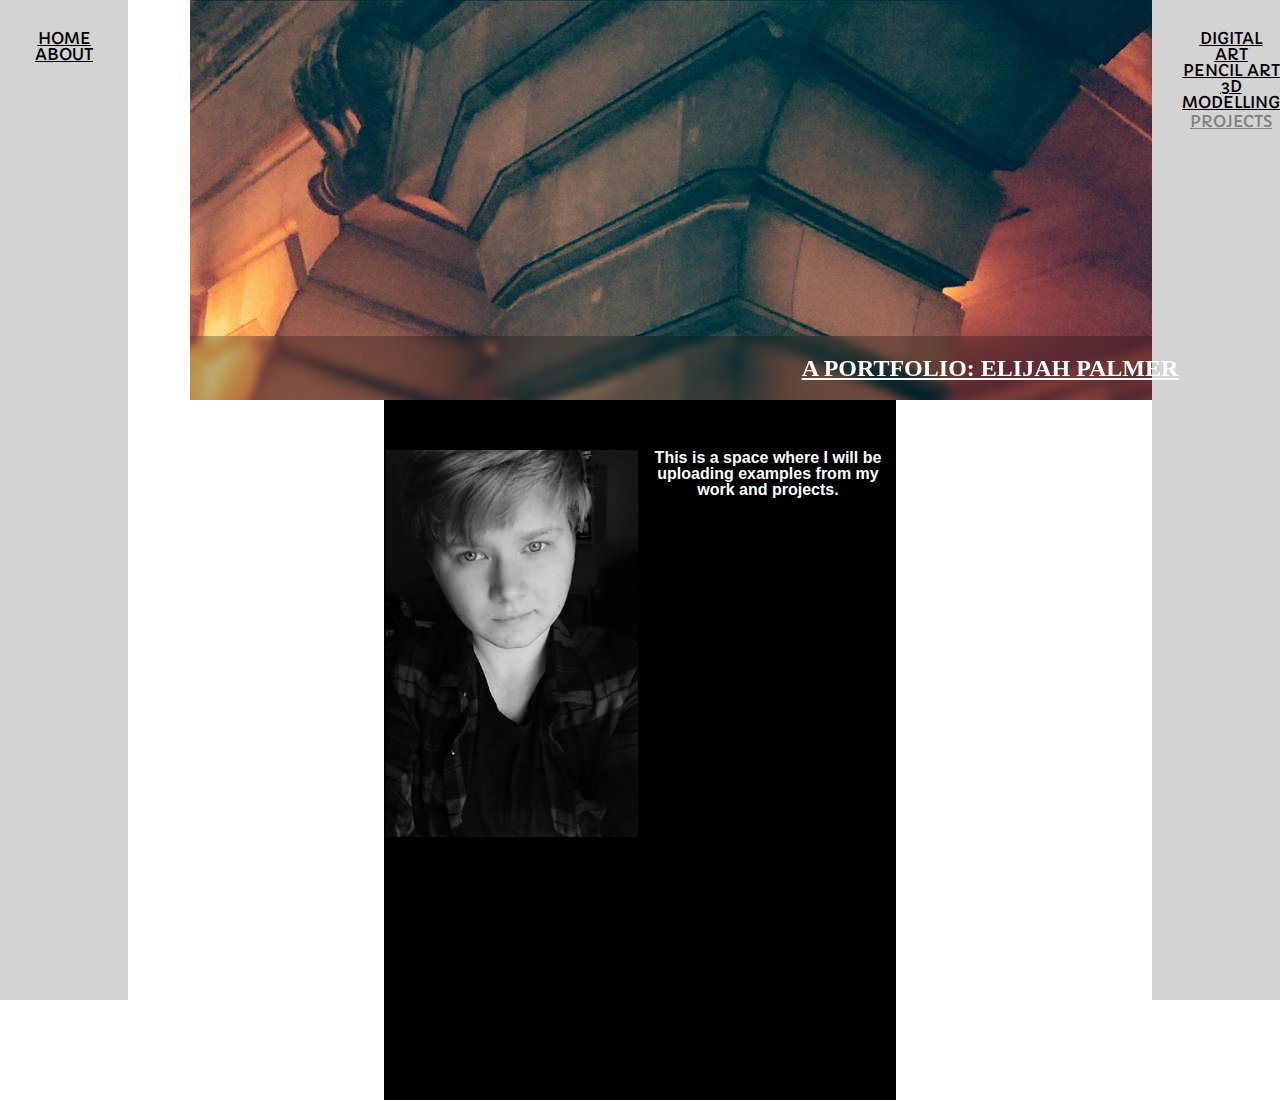
<file: index.html>
<html>
<head>
	<link rel="stylesheet" type="text/css" href="css/reset.css">
	<link rel="stylesheet" type="text/css" href="css/main.css">
	<link href="https://fonts.googleapis.com/css?family=Alegreya:700i|Capriola|Julius+Sans+One" rel="stylesheet">
	<title>portfolio</title>
</head>
<body>

<div class="columns">
	<div class="leftside">
		<nav>
			<ul>
				<li><a href="index.html">HOME</a></li>
				<li><a href="about.html">ABOUT</a></li>
			</ul>
		</nav>
	</div>
<div class="middle-container">
	<div class="middle">
		<div class="module">
  
  <header>
    <h1>
      A PORTFOLIO: ELIJAH PALMER 
    </h1>
  </header>
</div>
	</div>
	<div class="middle2">

		<div class="img">
			<picture class="current">
				<source sizes = "346px"
					srcset= "images/me.jpg 346w"
					media= "(min-width: 346px)">
				<source sizes = "150px"
					srcset= "images/me2.jpg 150w"
					media= "(min-width: 150px)">
				<img srcset= "images/me.jpg 346w"
			</picture>
		</div>	

		<h2>This is a space where I will be uploading examples from my work and projects.</h2>

	</div>
</div>
	<div class="rightside">
		<nav>
			<ul>
				<li><a href="digital-art.html">DIGITAL ART</a></li>
				<li><a href="pencil.html">PENCIL ART</a></li>
				<li><a href="3d-models.html">3D MODELLING</a></li>
				<div class="dropdown">
  					<button class="dropbtn">PROJECTS</button>
  					<div class="dropdown-content">
    				<a href="room.html">Rooms</a>
    				<a href="morbus.html">Morbus</a>
  					</div>
			</ul>
		</nav>
	</div>

</div>
</body>
</html>
</file>
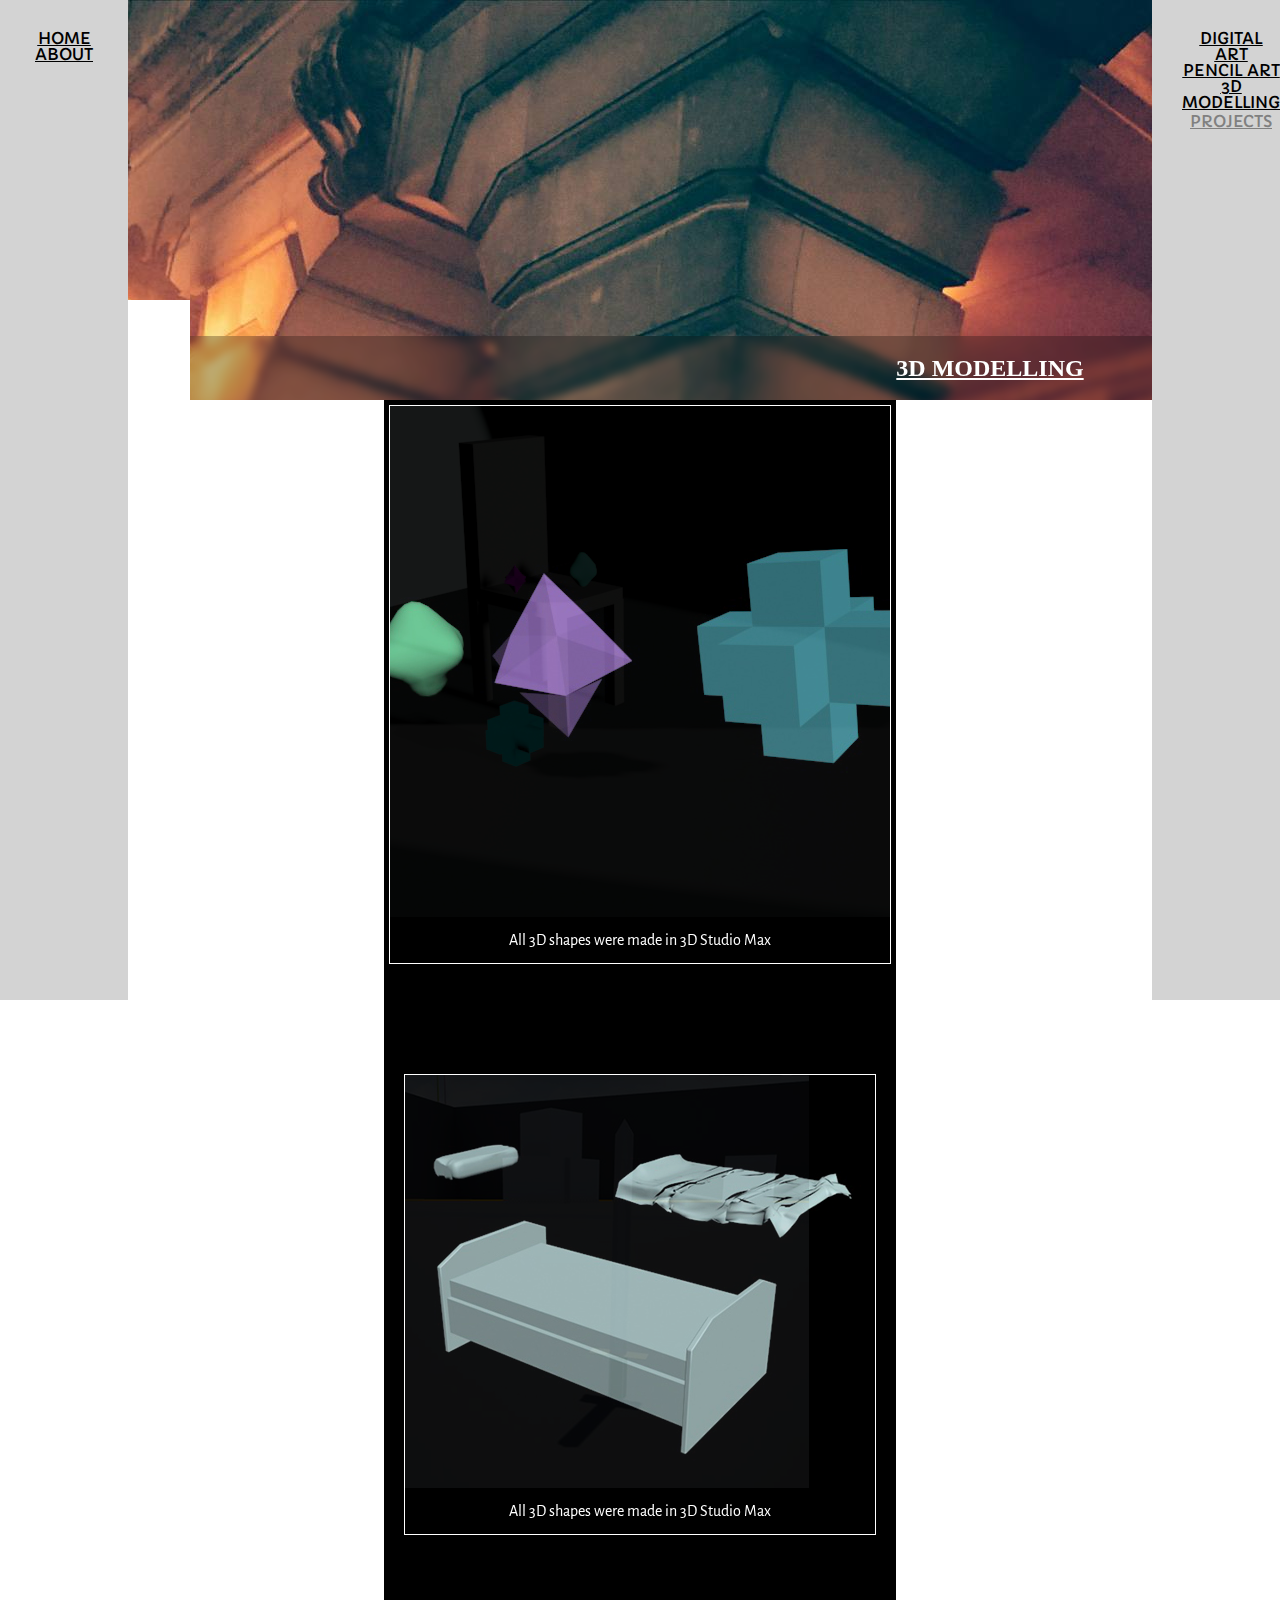
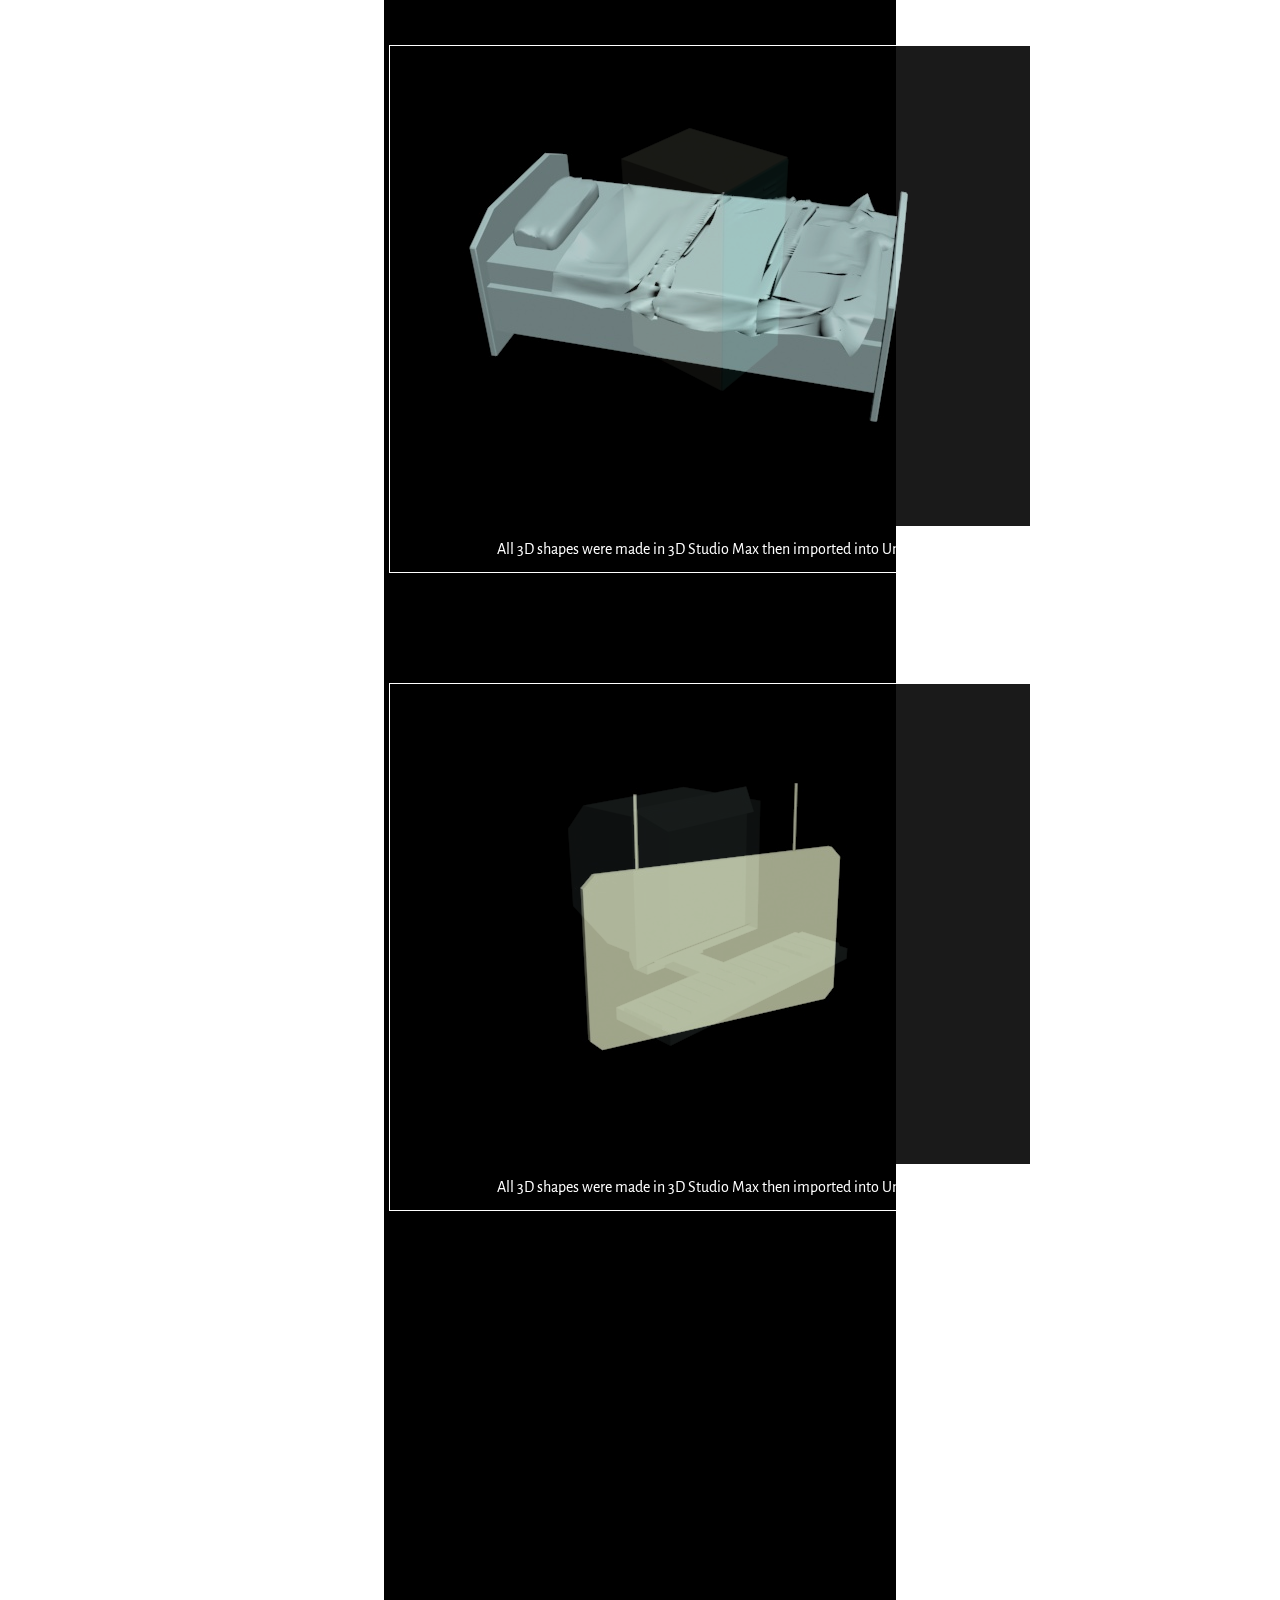
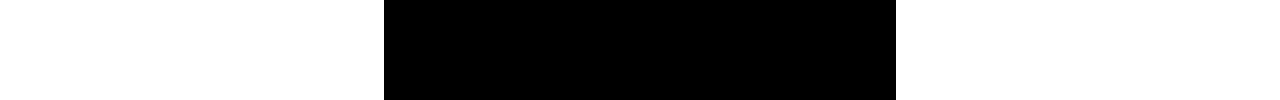
<file: 3d-models.html>
<html>
<head>
	<link rel="stylesheet" type="text/css" href="css/reset.css">
	<link rel="stylesheet" type="text/css" href="css/models.css">
	<link href="https://fonts.googleapis.com/css?family=Alegreya+Sans|Capriola" rel="stylesheet">
	<title>3D Models</title>

	<script src="js/jquery.js"></script>
	<script src="js/jquery2.js"></script>


</head>
<body>


			
		</video>
  </div>

<div class="columns">
	<div class="leftside">
		<nav>
			<ul>
				<li><a href="index.html">HOME</a></li>
				<li><a href="about.html">ABOUT</a></li>

			</ul>
		</nav>
	</div>
<div class="middle-container">
	<div class="middle">

<div class="module">
  
  <header>
    <h1>
      3D MODELLING 
    </h1>
  </header>
</div>

	</div>
	<div class="middle2">
	
	<div class="container">	
		<div class="cycle-slideshow"
		   data-cycle-timeout="19"
    		data-cycle-prev="#prev"
    		data-cycle-next="#next">
    		<img src="images/3dshapes.jpg">
    		<img src="images/chairandshapes3.jpg">
    		<div class="desc">All 3D shapes were made in 3D Studio Max</div>
		</div>
</div>
	
    


	<div class="container">	
		<div class="cycle-slideshow"
		   data-cycle-timeout="19"
    		data-cycle-prev="#prev"
    		data-cycle-next="#next">
    		<img src="images/bed2render.jpg">
    		<img src="images/Capturesword.JPG">
    		<div class="desc">All 3D shapes were made in 3D Studio Max</div>
		</div>
    	</div>	

	

	
	<div class="container">	
		<div class="cycle-slideshow"
		   data-cycle-timeout="19"
    		data-cycle-prev="#prev"
    		data-cycle-next="#next">
    		<img src="images/bedrender.jpg">
    		<img src="images/cabinetrender.jpg">
    			<div class="desc">All 3D shapes were made in 3D Studio Max then imported into Unreal</div>
		</div>
</div>
    	
	
<div class="container">	
		<div class="cycle-slideshow"
		   data-cycle-timeout="19"
    		data-cycle-prev="#prev"
    		data-cycle-next="#next">
    		 <img src="images/ceilingsignrender.jpg">
    		<img src="images/COMPUTERRENDER.jpg">
    		<div class="desc">All 3D shapes were made in 3D Studio Max then imported into Unreal</div>
		</div>
</div>

   

	</div>
</div>
	<div class="rightside">
		<nav>
			<ul>
				<li><a href="digital-art.html">DIGITAL ART</a></li>
				<li><a href="pencil.html">PENCIL ART</a></li>
				<li><a href="3d-models.html">3D MODELLING</a></li>
				<div class="dropdown">
  					<button class="dropbtn">PROJECTS</button>
  					<div class="dropdown-content">
    				<a href="room.html">Rooms</a>
    				<a href="morbus.html">Morbus</a>
  					</div>
			</ul>
		</nav>
	</div>

</div>
</body>
</html>
</file>
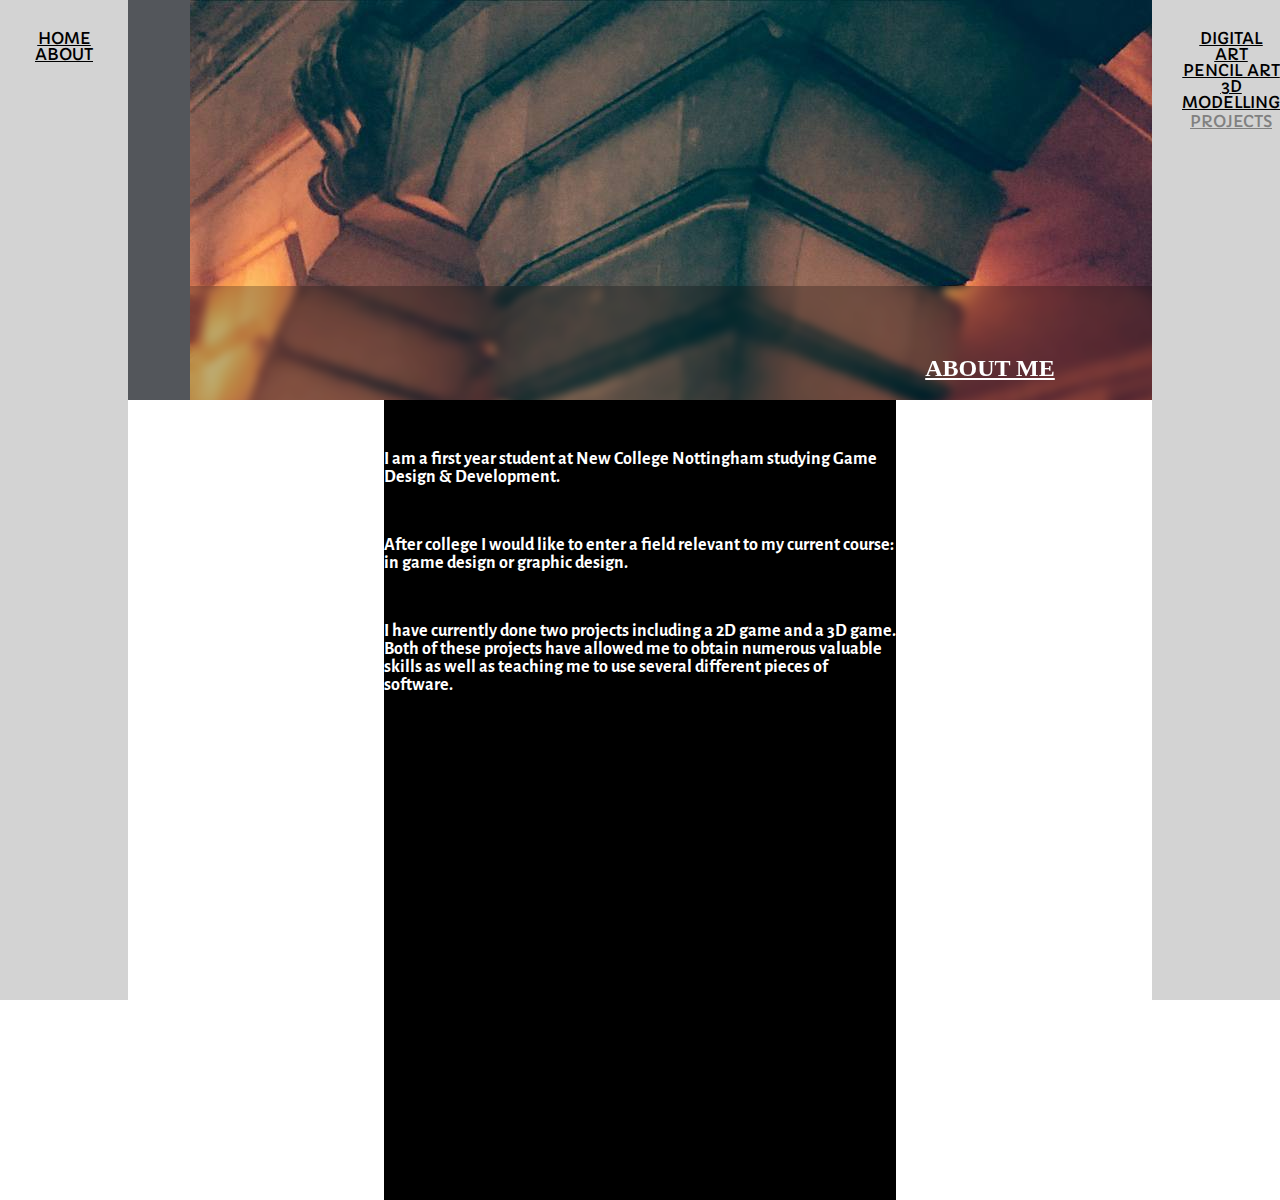
<file: about.html>
<html>
<head>
	<link rel="stylesheet" type="text/css" href="css/reset.css">
	<link rel="stylesheet" type="text/css" href="css/about.css">
	<link href="https://fonts.googleapis.com/css?family=Alegreya+Sans|Capriola" rel="stylesheet">
	<title>About Me</title>
</head>
<body>
<div class="columns">
	<div class="leftside">
		<nav>
			<ul>
				<li><a href="index.html">HOME</a></li>
				<li><a href="about.html">ABOUT</a></li>
			</ul>
		</nav>
	</div>
<div class="middle-container">
	<div class="middle">



	<div class="module">
  
  <header>
    <h1>
      ABOUT ME
    </h1>
  </header>
</div>

	</div>
	<div class="middle2">
			
			
			<p><h3>I am a first year student at New College Nottingham studying Game Design & Development.</h3> </p>

			<p><h3>After college I would like to enter a field relevant to my current course: in game design or graphic design. </h3></p>
				
				<p><h3>I have currently done two projects including a 2D game and a 3D game. Both of these projects have allowed me to obtain numerous valuable skills as well as teaching me to use several different pieces of software. </h3></p>


		




	</div>
</div>
	<div class="rightside">
		<nav>
			<ul>
				<li><a href="digital-art.html">DIGITAL ART</a></li>
				<li><a href="pencil.html">PENCIL ART</a></li>
				<li><a href="3d-models.html">3D MODELLING</a></li>
				<div class="dropdown">
  					<button class="dropbtn">PROJECTS</button>
  					<div class="dropdown-content">
    				<a href="room.html">Rooms</a>
    				<a href="morbus.html">Morbus</a>
  					</div>
			</ul>
		</nav>
	</div>

</div>


</body>
</html>
</file>
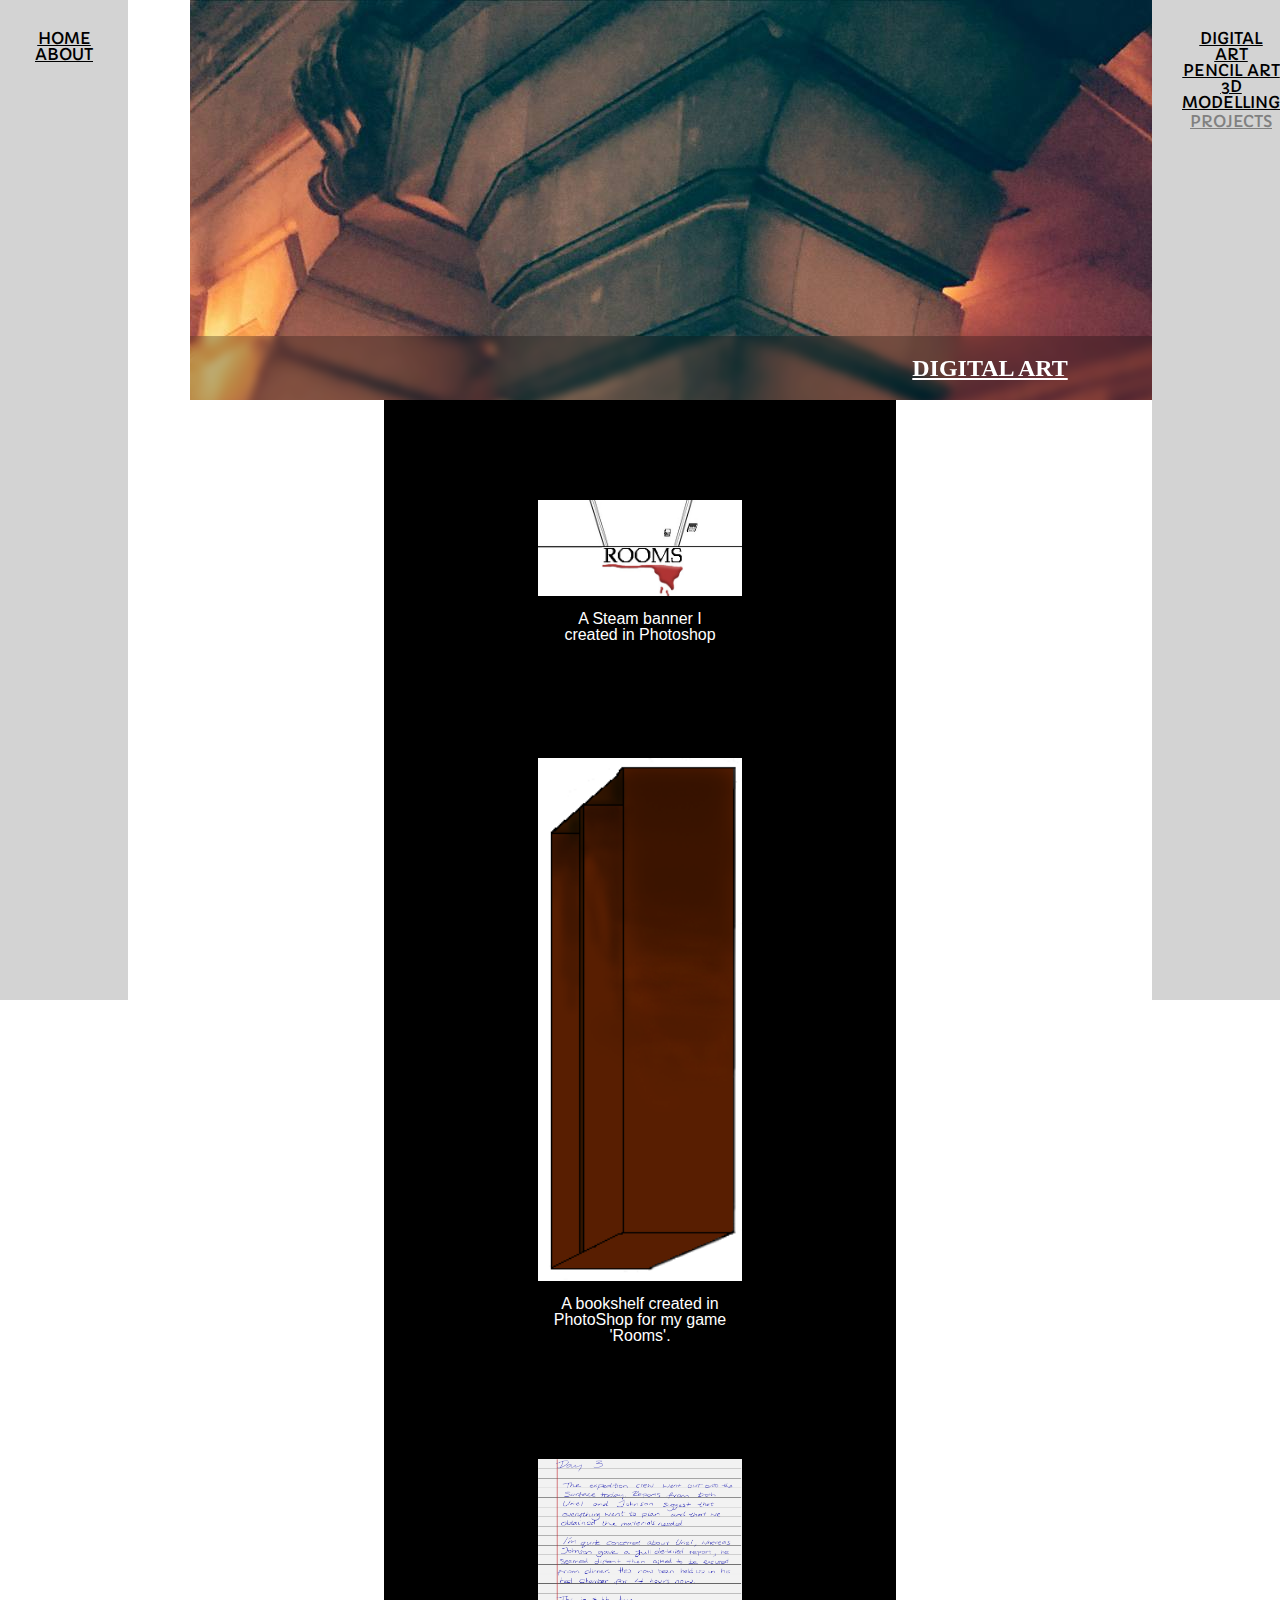
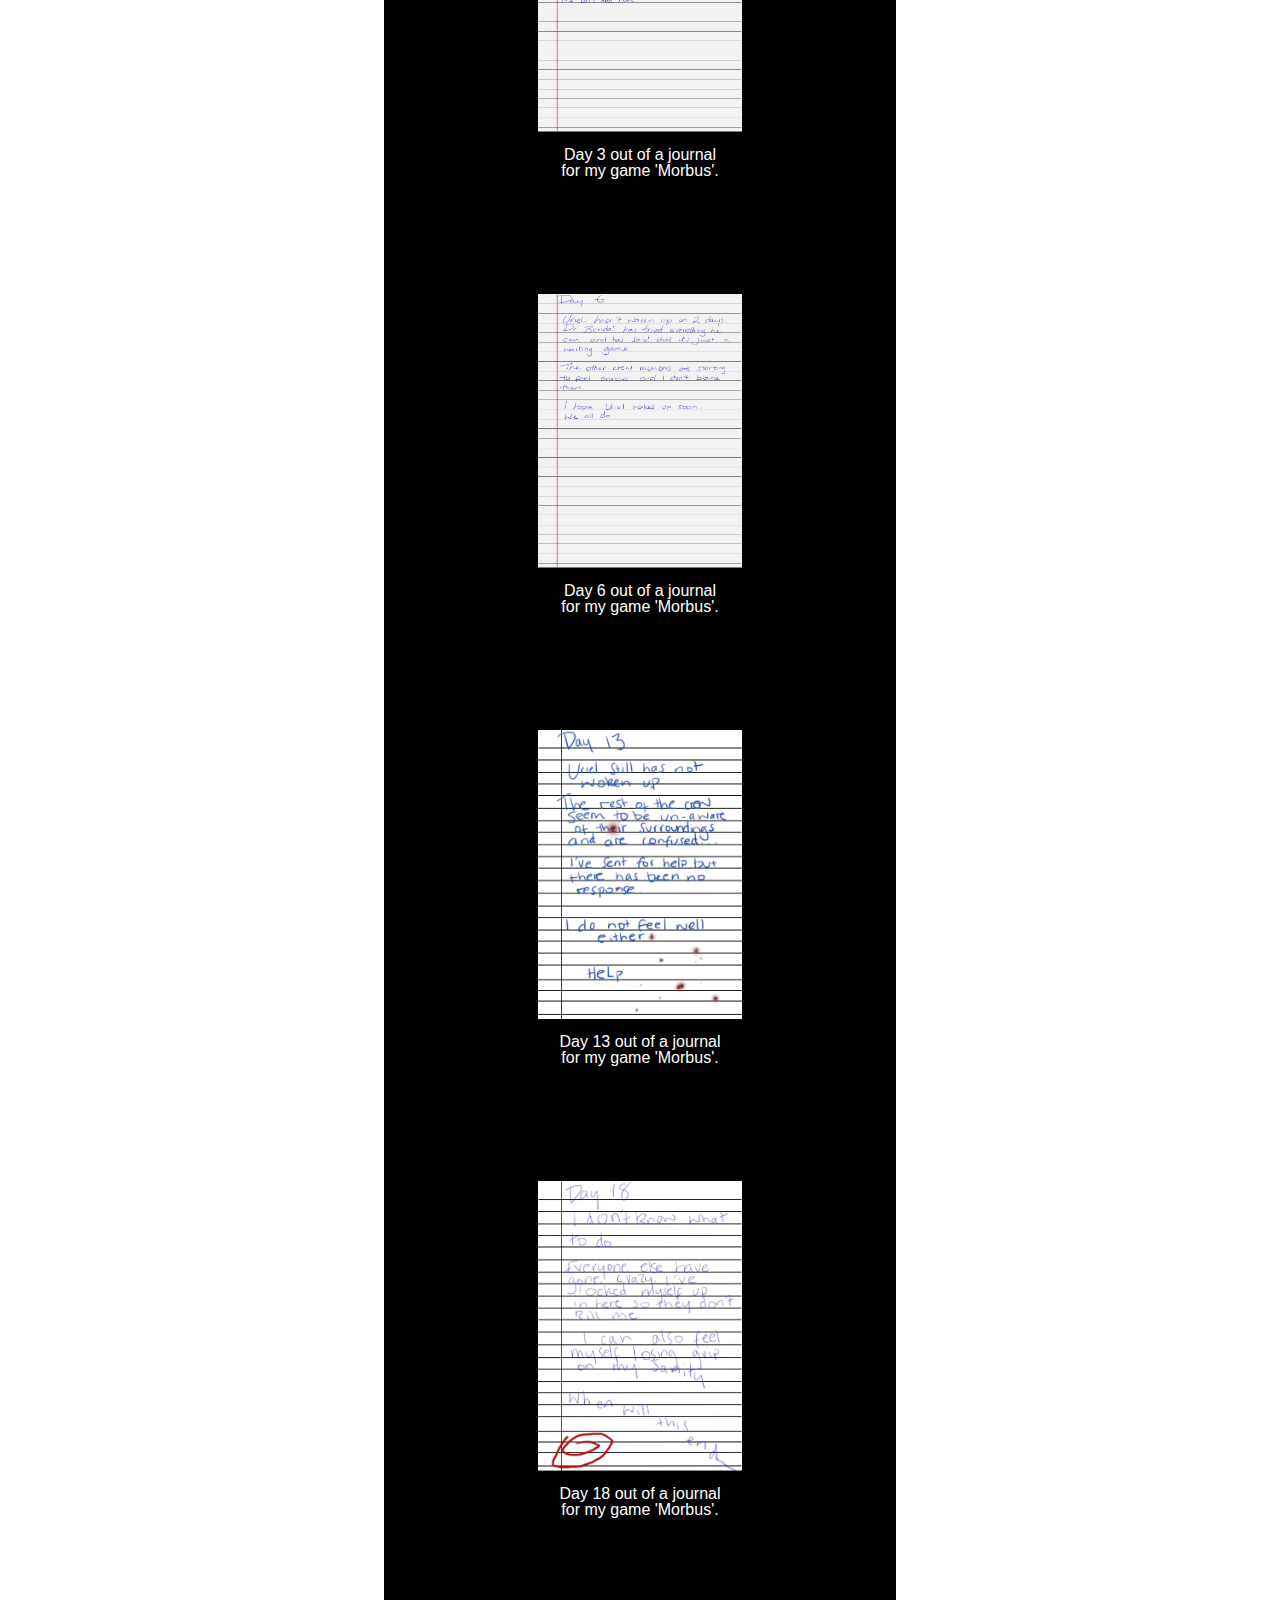
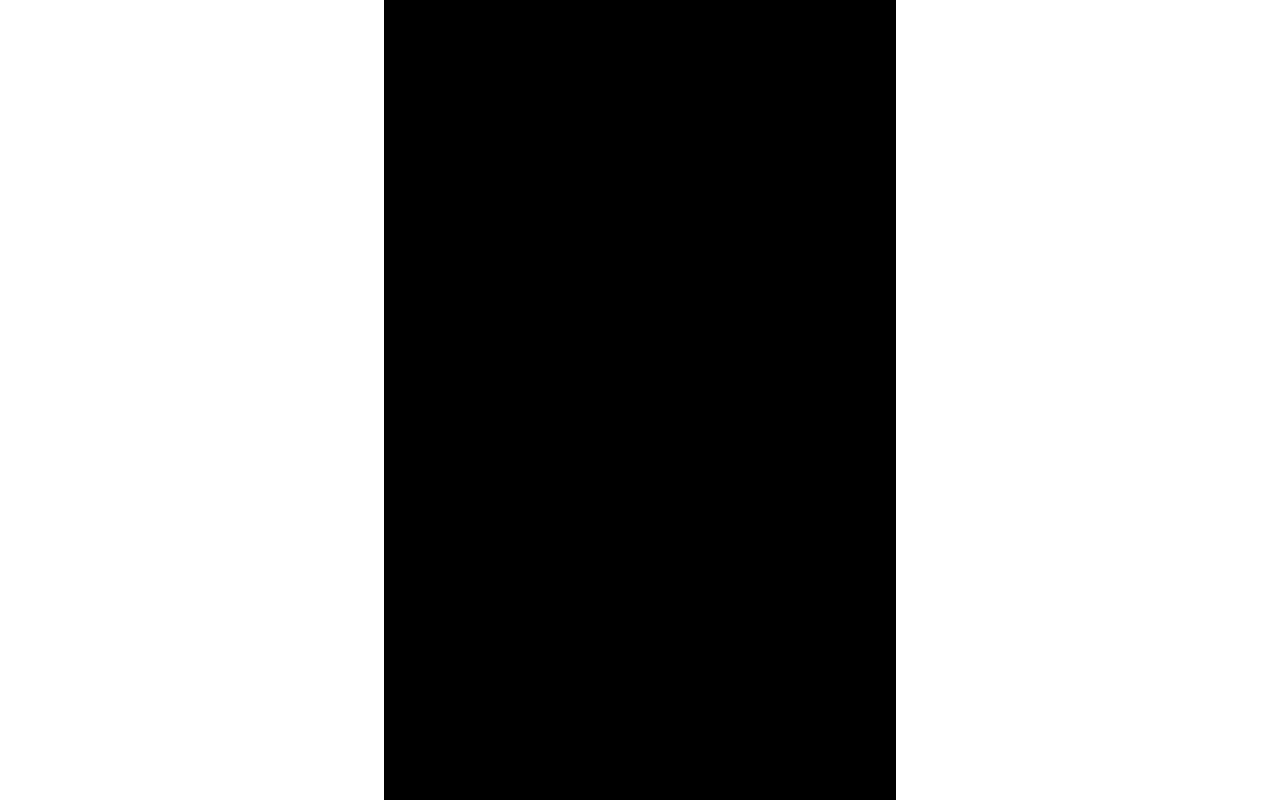
<file: digital-art.html>
<html>
<head>
	<link rel="stylesheet" type="text/css" href="css/reset.css">
	<link rel="stylesheet" type="text/css" href="css/digital-art.css">
	<link href="https://fonts.googleapis.com/css?family=Alegreya:700i|Capriola|Julius+Sans+One" rel="stylesheet">
	<title>Digital Art</title>
</head>
<body>

<div class="columns">
	<div class="leftside">
		<nav>
			<ul>
				<li><a href="index.html">HOME</a></li>
				<li><a href="about.html">ABOUT</a></li>
			</ul>
		</nav>
	</div>
<div class="middle-container">
	<div class="middle">


<div class="module">
  
  <header>
    <h1>
      DIGITAL ART 
    </h1>
  </header>
</div>


	</div>
	<div class="middle2">
<div class="images">
		<div class="img">
  			<a target="_blank" href="images/banner.jpg">
    		<img src="images/banner.jpg" alt="banner" width="460" height="215">
  			</a>
  			<div class="desc">A Steam banner I created in Photoshop</div>
		</div>

		<div class="img">
  			<a target="_blank" href="images/bookshelf1.png">
    		<img src="images/bookshelf1.png" alt="bookshelf" width="460" height="215">
  			</a>
  			<div class="desc">A bookshelf created in PhotoShop for my game 'Rooms'.</div>
		</div>

		<div class="img">
  			<a target="_blank" href="images/paper_day3.png">
    		<img src="images/paper_day3.png" alt="paper" width="460" height="215">
  			</a>
  			<div class="desc">Day 3 out of a journal for my game 'Morbus'.</div>
		</div>

		<div class="img">
  			<a target="_blank" href="images/paper_day6.png">
    		<img src="images/paper_day6.png" alt="paper" width="460" height="215">
  			</a>
  			<div class="desc">Day 6 out of a journal for my game 'Morbus'.</div>
		</div>

		<div class="img">
  			<a target="_blank" href="images/day13paper.png">
    		<img src="images/day13paper.png" alt="paper" width="460" height="215">
  			</a>
  			<div class="desc">Day 13 out of a journal for my game 'Morbus'.</div>
		</div>

		<div class="img">
  			<a target="_blank" href="images/day 18.png">
    		<img src="images/day18.png" alt="paper" width="460" height="215">
  			</a>
  			<div class="desc">Day 18 out of a journal for my game 'Morbus'.</div>
		</div>

</div>








	</div>
</div>
	<div class="rightside">
		<nav>
			<ul>
				<li><a href="digital-art.html">DIGITAL ART</a></li>
				<li><a href="pencil.html">PENCIL ART</a></li>
				<li><a href="3d-models.html">3D MODELLING</a></li>
				<div class="dropdown">
  					<button class="dropbtn">PROJECTS</button>
  					<div class="dropdown-content">
    				<a href="room.html">Rooms</a>
    				<a href="morbus.html">Morbus</a>
  					</div>
			</ul>
		</nav>
	</div>

</div>
</body>
</html>
</file>
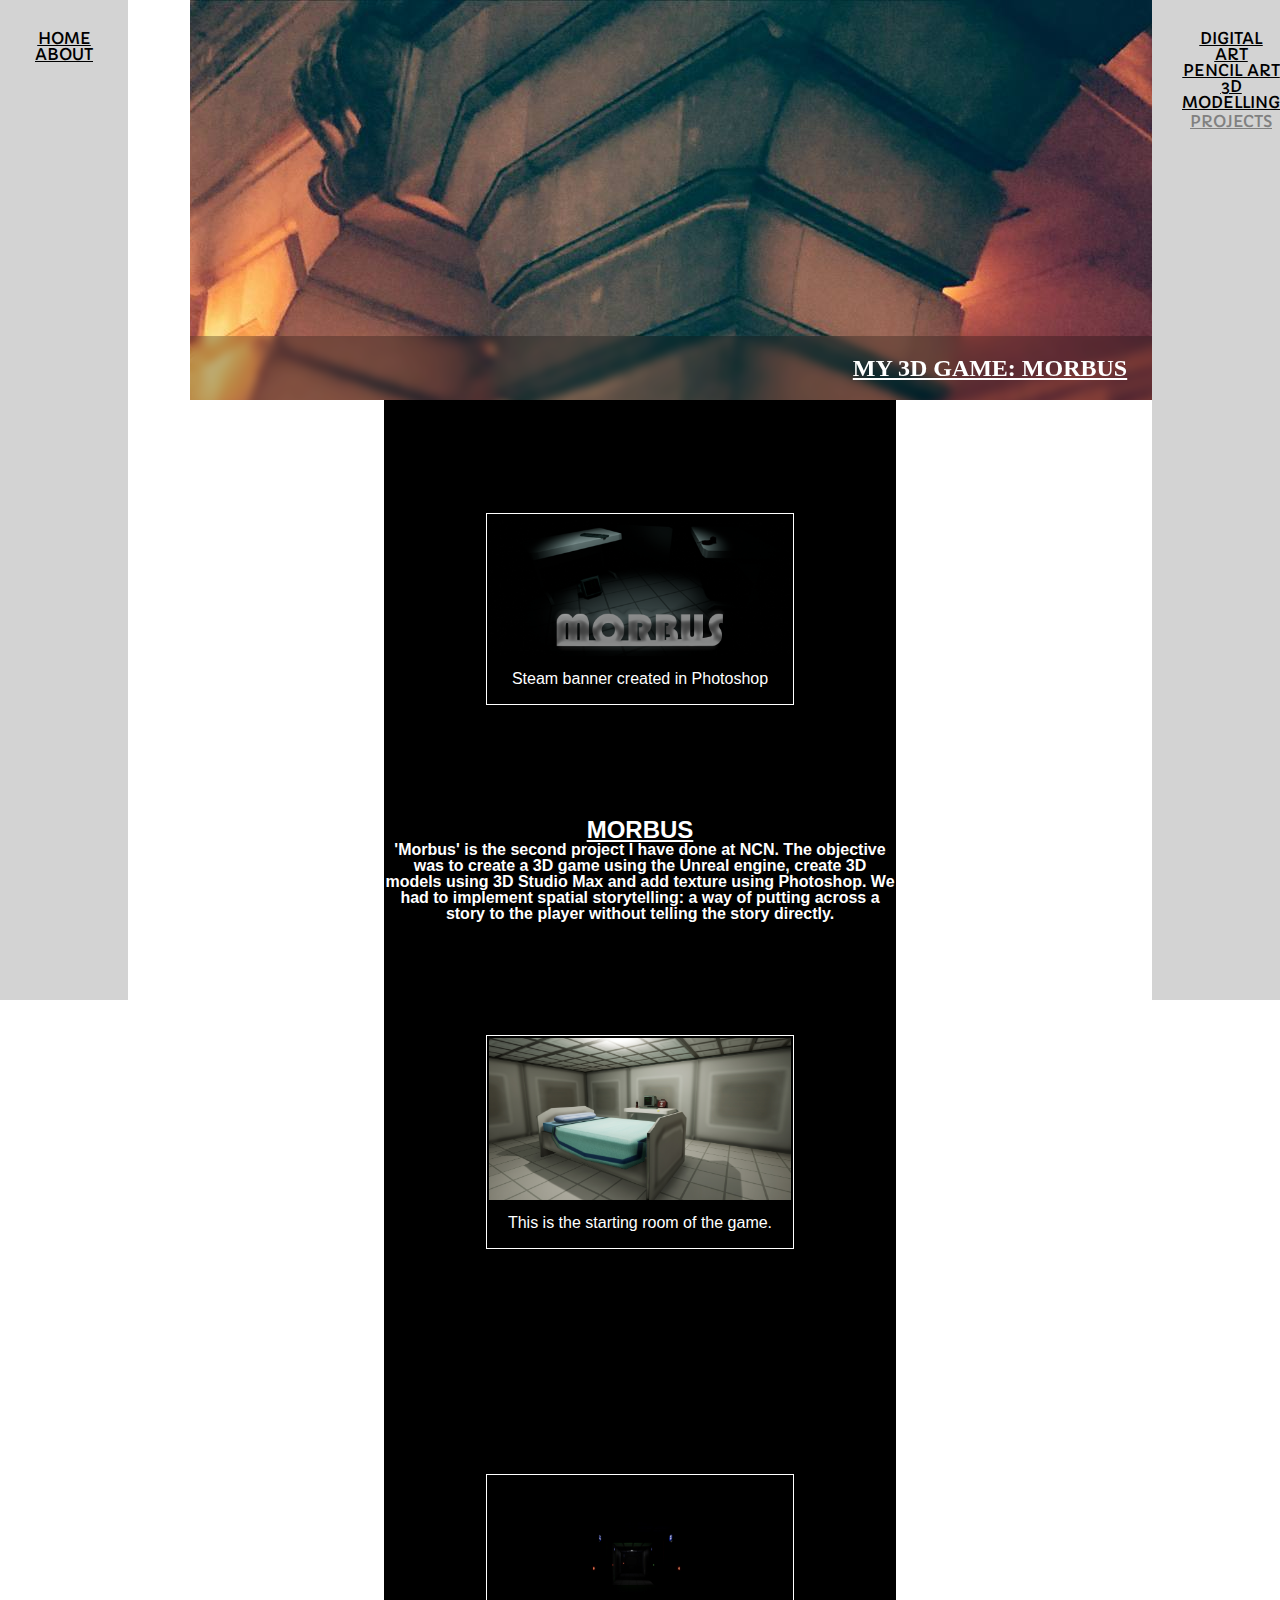
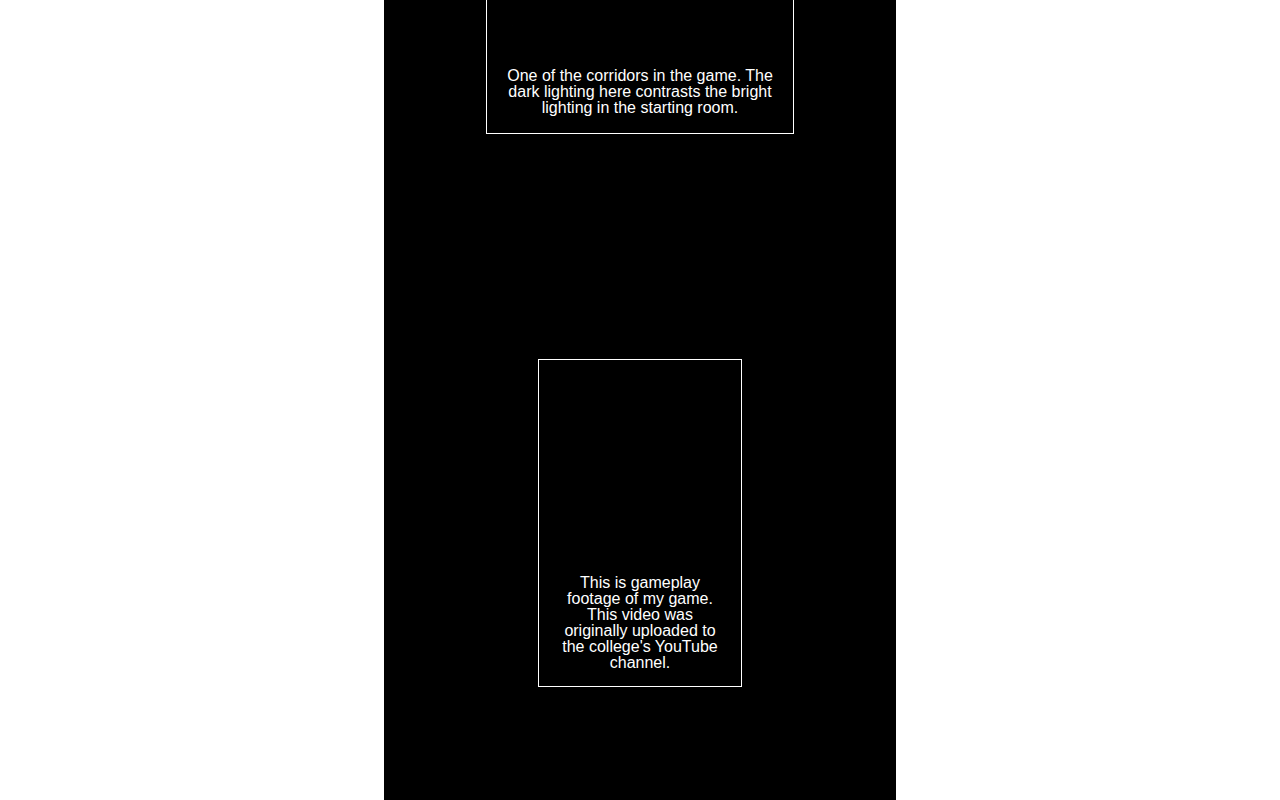
<file: morbus.html>
<html>
<head>
	<link rel="stylesheet" type="text/css" href="css/reset.css">
	<link rel="stylesheet" type="text/css" href="css/morbus.css">
	<link href="https://fonts.googleapis.com/css?family=Alegreya:700i|Capriola|Julius+Sans+One" rel="stylesheet">
	<title>Morbus</title>
</head>
<body>

<div class="columns">
	<div class="leftside">
		<nav>
			<ul>
				<li><a href="index.html">HOME</a></li>
				<li><a href="about.html">ABOUT</a></li>
			</ul>
		</nav>
	</div>
<div class="middle-container">
	<div class="middle">


<div class="module">
  
  <header>
    <h1>
      MY 3D GAME: MORBUS
    </h1>
  </header>
</div>
</div>
	

	


<div class="middle-container2">
	
	<div class="middle2">
		
		<div class="img">
  			<a target="_blank" href="images/banner.png">
    		<img src="images/banner.png" alt="banner" width="460px" height="215px">
  			</a>
  			<div class="desc">Steam banner created in Photoshop</div>
		</div>
	<div class="text">
	<p>
	<h1>MORBUS</h1>
		<h2>'Morbus' is the second project I have done at NCN. The objective was to create a 3D game using the Unreal engine, create 3D models using 3D Studio Max and add texture using Photoshop. We had to implement spatial storytelling: a way of putting across a story to the player without telling the story directly. 
		</h2>
	</p>
	</div>

	<div class="img">
  			<a target="_blank" href="images/room.jpg">
    		<img src="images/room.jpg" alt="room" width="300" height="200">
  			</a>
  			<div class="desc">This is the starting room of the game.</div>
		</div>

		<div class="img">
  			<a target="_blank" href="images/corridor.jpg">
    		<img src="images/corridor.jpg" alt="corridor" width="300" height="200">
  			</a>
  			<div class="desc">One of the corridors in the game. The dark lighting here contrasts the bright lighting in the starting room.</div>
		</div>

	<div class="vid">
			<iframe width="300" height="200" src="https://www.youtube.com/embed/BE-l-RubyLI" frameborder="0" allowfullscreen></iframe>
		
		<div class="desc">This is gameplay footage of my game. This video was originally uploaded to the college's YouTube channel. </div>
		</div>
	
		</div>
</div>
</div>
	<div class="rightside">
		<nav>
			<ul>
				<li><a href="digital-art.html">DIGITAL ART</a></li>
				<li><a href="pencil.html">PENCIL ART</a></li>
				<li><a href="3d-models.html">3D MODELLING</a></li>
				<div class="dropdown">
  					<button class="dropbtn">PROJECTS</button>
  					<div class="dropdown-content">
    				<a href="room.html">Rooms</a>
    				<a href="morbus.html">Morbus</a>
  					</div>
			</ul>
		</nav>
	</div>


</body>
</html>
</file>
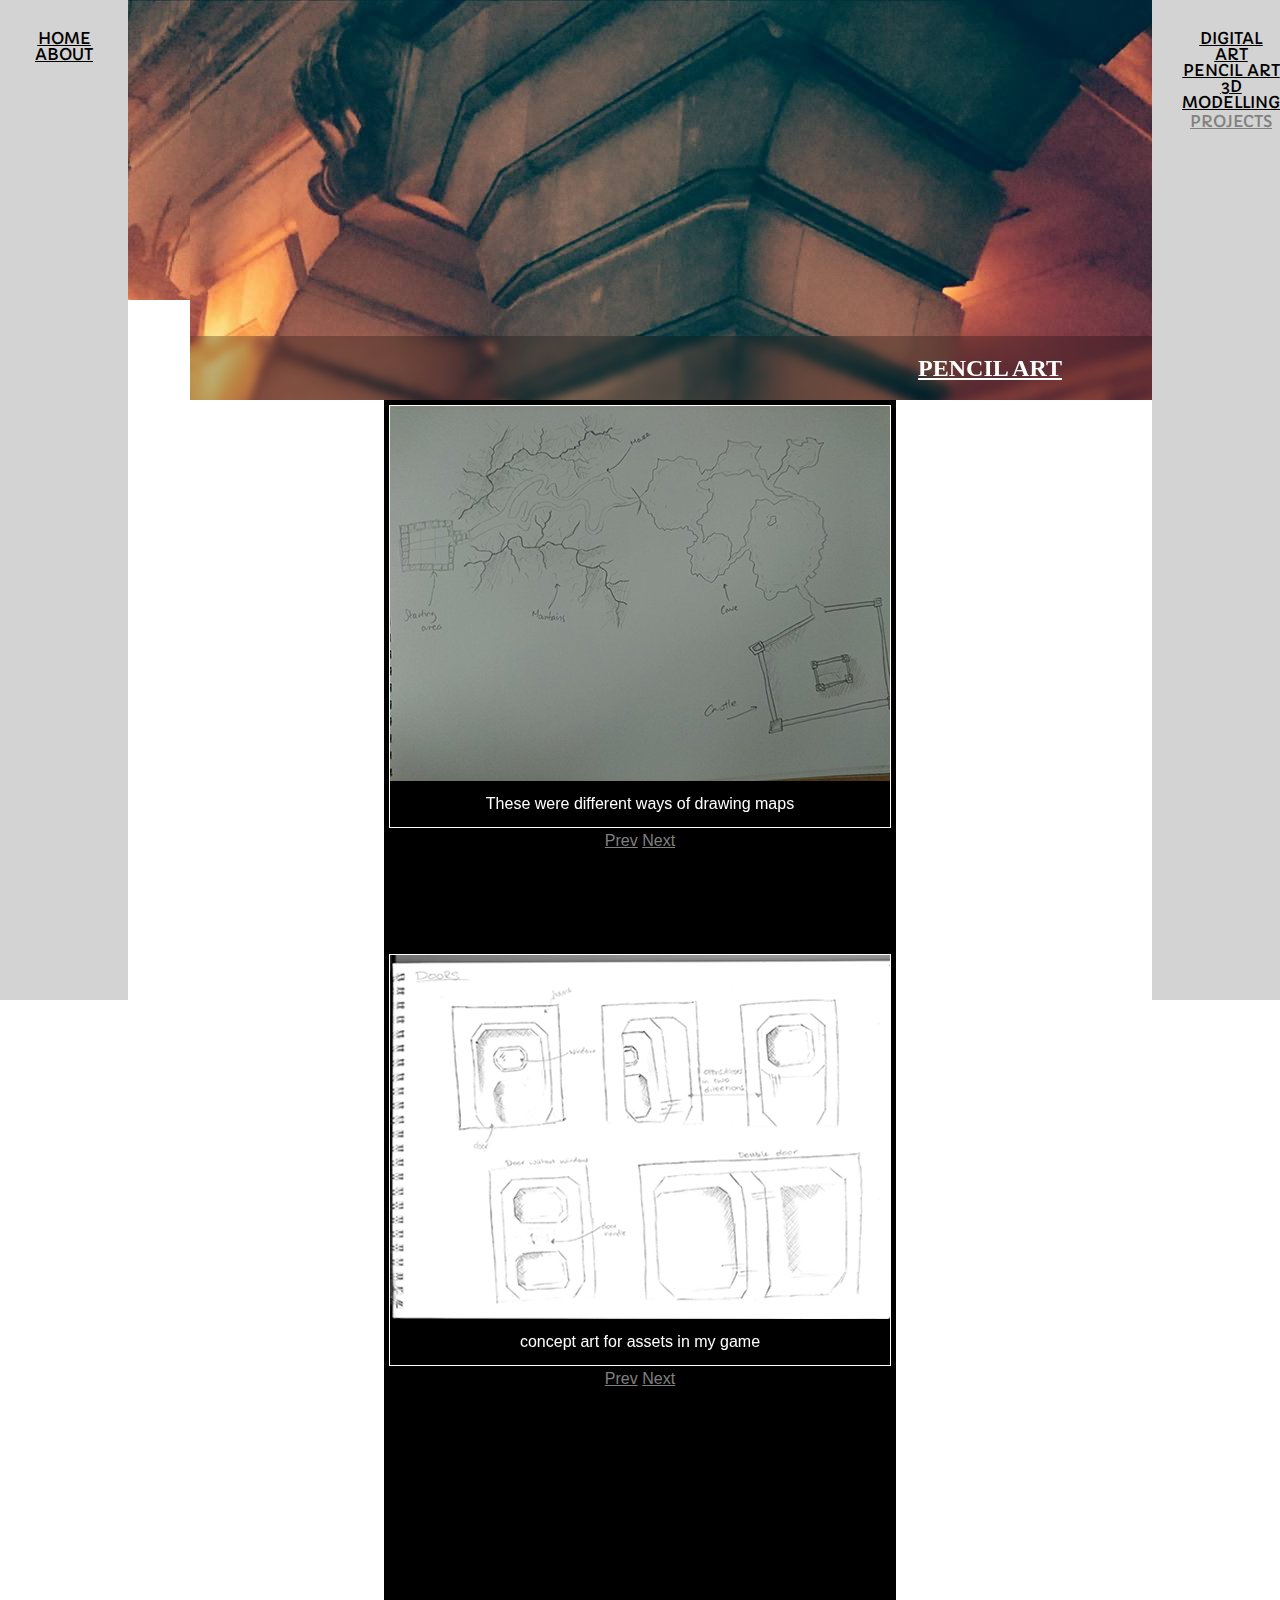
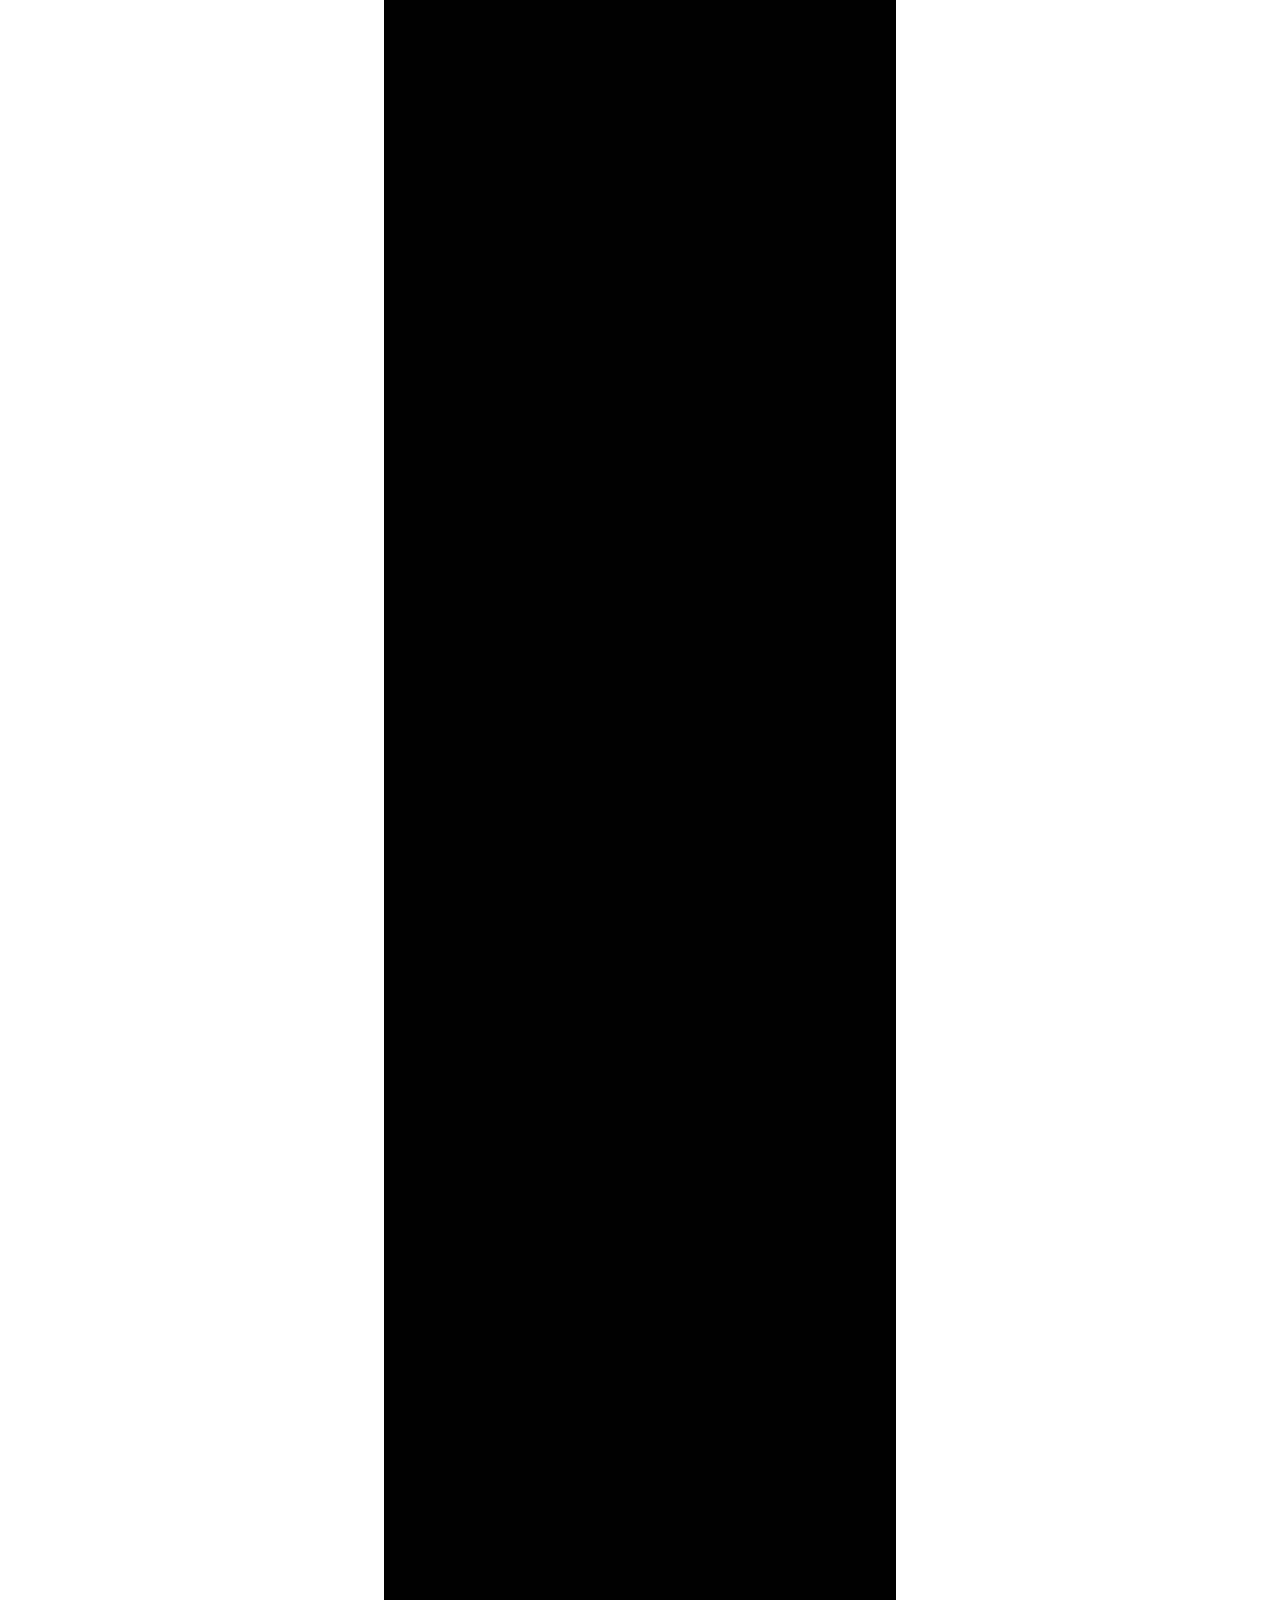
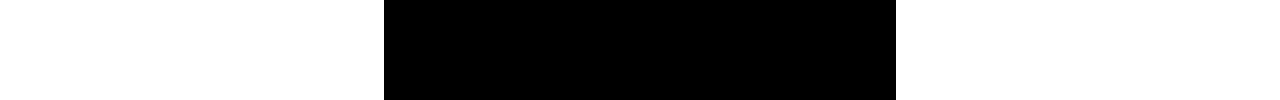
<file: pencil.html>
<html>
<head>
	<link rel="stylesheet" type="text/css" href="css/reset.css">
	<link rel="stylesheet" type="text/css" href="css/models.css">
	<link href="https://fonts.googleapis.com/css?family=Alegreya:700i|Capriola|Julius+Sans+One" rel="stylesheet">
	<title>portfolio</title>
		<script src="js/jquery.js"></script>
<script src="js/jquery2.js"></script>
</head>
<body>

<div class="columns">
	<div class="leftside">
		<nav>
			<ul>
				<li><a href="index.html">HOME</a></li>
				<li><a href="about.html">ABOUT</a></li>
			</ul>
		</nav>
	</div>
<div class="middle-container">
	<div class="middle">


<div class="module">
  
  <header>
    <h1>
     PENCIL ART 
    </h1>
  </header>
</div>
</div>
	<div class="middle2">
		<div class="container">	
		<div class="cycle-slideshow"
		   data-cycle-timeout="0"
    		data-cycle-prev="#prev"
    		data-cycle-next="#next">
    		<img src="images/map1.jpg">
    		<img src="images/map2.jpg">
    		<img src="images/map3.jpg">
    		<div class="desc">These were different ways of drawing maps</div>
		</div>

	</div>
<div class="center">
    <a href id="prev">Prev</a> 
    <a href id="next">Next</a>
</div>

	<div class="container">	
		<div class="cycle-slideshow"
		   data-cycle-timeout="0"
    		data-cycle-prev="#prev"
    		data-cycle-next="#next">
    		<img src="images/doors.jpg">
    		<img src="images/medical.jpg">
    		<div class="desc">concept art for assets in my game</div>
		</div>

	</div>
<div class="center">
    <a href id="prev">Prev</a> 
    <a href id="next">Next</a>
</div>

	</div>
</div>
	<div class="rightside">
		<nav>
			<ul>
				<li><a href="digital-art.html">DIGITAL ART</a></li>
				<li><a href="pencil.html">PENCIL ART</a></li>
				<li><a href="3d-models.html">3D MODELLING</a></li>
				<div class="dropdown">
  					<button class="dropbtn">PROJECTS</button>
  					<div class="dropdown-content">
    				<a href="room.html">Rooms</a>
    				<a href="morbus.html">Morbus</a>
  					</div>
			</ul>
		</nav>
	</div>

</div>
</body>
</html>
</file>
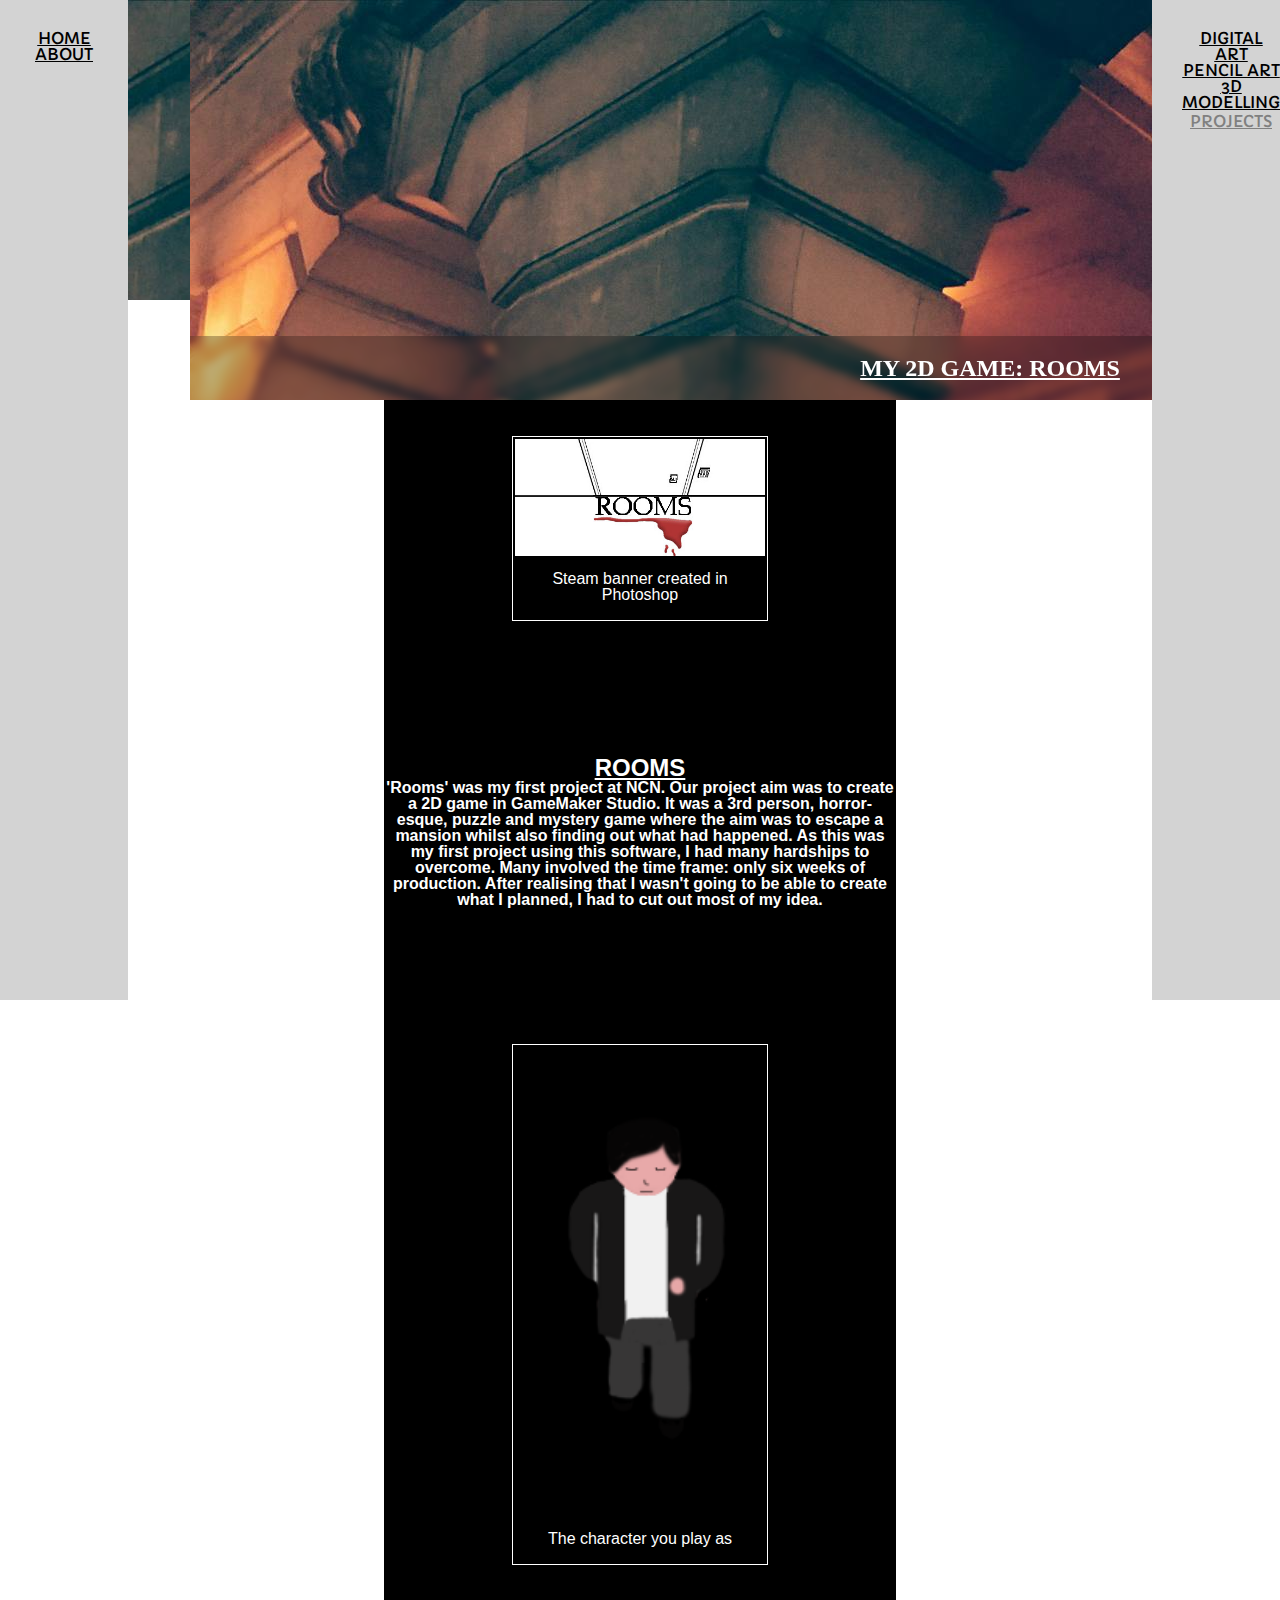
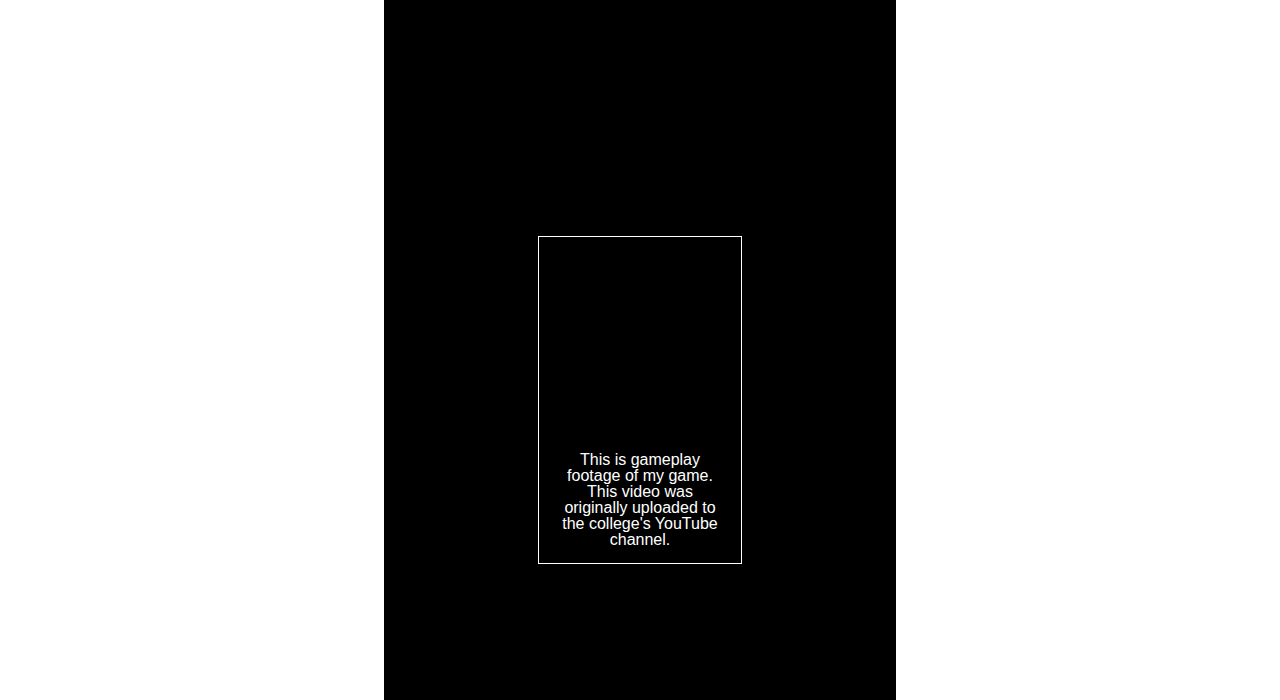
<file: room.html>
<html>
<head>
	<link rel="stylesheet" type="text/css" href="css/reset.css">
	<link rel="stylesheet" type="text/css" href="css/room.css">
	<link href="https://fonts.googleapis.com/css?family=Alegreya:700i|Capriola|Julius+Sans+One" rel="stylesheet">
	<title>Rooms</title>
</head>
<body>

<div class="columns">
	<div class="leftside">
		<nav>
			<ul>
				<li><a href="index.html">HOME</a></li>
				<li><a href="about.html">ABOUT</a></li>
			</ul>
		</nav>
	</div>
<div class="middle-container">
	<div class="middle">


<div class="module">
  
  <header>
    <h1>
      MY 2D GAME: ROOMS
    </h1>
  </header>
</div>
</div>
	
	<div class="middle-container2">
	
	<div class="middle2">
		
		<div class="img">
  			<a target="_blank" href="images/banner.jpg">
    		<img src="images/banner.jpg" alt="banner" width="460px" height="215px">
  			</a>
  			<div class="desc">Steam banner created in Photoshop</div>
		</div>
	<div class="text">
	<p>
	<h1>ROOMS</h1>
		<h2>'Rooms' was my first project at NCN. Our project aim was to create a 2D game in GameMaker Studio. It was a 3rd person, horror-esque, puzzle and mystery game where the aim was to escape a mansion whilst also finding out what had happened. 
		As this was my first project using this software, I had many hardships to overcome. Many involved the time frame: only six weeks of production. After realising that I wasn't going to be able to create what I planned, I had to cut out most of my idea.
		</h2>
	</p>
	</div>
		<div class="img">
  			<a target="_blank" href="images/char_3.png">
    		<img src="images/char_3.png" alt="char" width="300" height="200">
  			</a>
  			<div class="desc">The character you play as</div>
		</div>

		<div class="vid">
			<iframe allowfullscreen="" frameborder="0" height="200" src="https://www.youtube.com/embed/9Xo5tXVuTs4" width="300"></iframe>
		
		<div class="desc">This is gameplay footage of my game. This video was originally uploaded to the college's YouTube channel. </div>
		</div>
			
			
	</div>
</div>
</div>
	<div class="rightside">
		<nav>
			<ul>
				<li><a href="digital-art.html">DIGITAL ART</a></li>
				<li><a href="pencil.html">PENCIL ART</a></li>
				<li><a href="3d-models.html">3D MODELLING</a></li>
				<div class="dropdown">
  					<button class="dropbtn">PROJECTS</button>
  					<div class="dropdown-content">
    				<a href="room.html">Rooms</a>
    				<a href="morbus.html">Morbus</a>
  					</div>
			</ul>
		</nav>
	</div>

</div>
</body>
</html>
</file>
<file: css/main.css>
@media only screen and (min-width: 800px) {

.columns {
	display: flex;
	align-content: row;
	width: 100%;
}


.leftside {
	background-color: #D3D3D3;
	width: 10%;
	height:1000px;
	font-family: 'Capriola', sans-serif;
	position: fixed;
	
	
	
}

.rightside {
	background-color: #D3D3D3;
	width: 10%;
	height:1000px;
	font-family: 'Capriola', sans-serif;
	position: fixed;
	left: 90%;

}

nav	{
	display: flex;
	justify-content: space-around;
}

a:visited {
    color: grey;
}

a:hover {
	color: white;
}

a:link {
  color: black;
 }

ul {
    list-style-type: none;
    margin: 0;
    padding: 30;
    text-align: center;
    justify-content: space-between;
    text-decoration: underline;
}

.middle {
	height: 400px;
	width: 100%;
	background-size: cover;
	background-position: right top;
    background-attachment: fixed;

}

/*header*/

.module {
  background: url("../images/nottingham2.jpg");
  background-attachment: fixed;
  width: 1600px;
  height: 400px;
  position: relative;
  overflow: hidden;
  margin: 0px 190px;
}
.module > header {
  position: absolute;
  bottom: 0;
  left: 0;
  width: 100%;
  padding: 20px 10px;
  background: inherit;
  background-attachment: fixed;
  overflow: hidden;
}
.module > header::before {
  content: "";
  position: absolute;
  top: -20px;
  left: 0;
  width: 200%;
  height: 200%;
  background: inherit;
  background-attachment: fixed;
  -webkit-filter: blur(4px);
  filter: blur(4px);
}
.module > header::after {
  content: "";
  position: absolute;
  top: 0;
  left: 0;
  width: 100%;
  height: 100%;
  background: rgba(0, 0, 0, 0.25)
}
.module > header > h1 {
  margin: 0;
  color: white;
  position: relative;
  z-index: 1;
}

* {
  box-sizing: border-box;
}



h1 {
	text-align: center;
	text-decoration: underline;
	 font-size: 24px;
}



h2 {
  text-align: center;
  color:white;
  font-family: 'Alegreya Sans', sans-serif;
  padding-top: 50px;
}





.middle2 {
	height: 700px;
	width: 40%;
	background-color: black;
	margin: auto;
	align-content:column;
	
}



/*PICTURES*/
div.img {
    margin: 5px;
    
    float: left;
    width: 180px;
    justify-content: center;
    margin: auto;
    padding: 2px;
    display: block;
    width: 50%;
    padding-top: 50px;

}

div.img:hover {
    border: 1px solid   #FFFFFF;
}

div.img img {
    width: 100%;
    height: auto;
    margin: auto;
}

div.desc {
    padding: 15px;
    text-align: center;
    color: white;
    font-family: 'Alegreya Sans', sans-serif;
} 

.vid {
  margin: 5px;
    margin: auto;
    display: block;
    width: 40%;
}


.middle-container {
	align-content: column;
	width: 100%;
	

}










/* Dropdown Button */
.dropbtn {
    
    color: grey; 
    font-size: 16px;
    border: none;
    cursor: pointer;
    font-family: 'Capriola', sans-serif;
    text-decoration: underline;
    background-color: #D3D3D3;

}

/* The container <div> - needed to position the dropdown content */
.dropdown {
    position: relative;
    display: inline-block;
    font-family: 'Capriola', sans-serif;
}

/* Dropdown Content (Hidden by Default) */
.dropdown-content {
    display: none;
    position: absolute;
    background-color: #f9f9f9;
    min-width: 160px;
   
   
}

/* Links inside the dropdown */
.dropdown-content a {
    color: black;
    text-decoration: none;
    display: block;
    font-family: 'Capriola', sans-serif;
}



/* Show the dropdown menu on hover */
.dropdown:hover .dropdown-content {
    display: block;
}

}
</file>
<file: css/models.css>
@media only screen and (min-width: 800px) {

.columns {
	display: flex;
	align-content: row;
	width: 100%;


	

}


.leftside {
	background-color: #D3D3D3;
	width: 10%;
	height:1000px;
	font-family: 'Capriola', sans-serif;
	position: fixed;
	
	
	
}

.rightside {
	background-color: #D3D3D3;
	width: 10%;
	height:1000px;
	font-family: 'Capriola', sans-serif;
	position: fixed;
	left: 90%;

}

.container {
	display: flex;
	justify-content: space-around;
   padding-top: 100px;

}



.cycle-slideshow {
	
	margin: 5px;
    border: 1px solid 	#FFFFFF;
    text-align: center;
    }




.center {
	colour: white;
	font-family: 'Alegreya Sans', sans-serif;
	text-align: center;

}


nav	{
	display: flex;
	justify-content: space-around;
}

a:visited {
    color: grey;
}

a:hover {
	color: white;
}

a:link {
  color: black;
 }

ul {
    list-style-type: none;
    margin: 0;
    padding: 30;
    text-align: center;
    justify-content: space-between;
    text-decoration: underline;
}

.middle {
	height: 300px;
	width: 100%;
	background-image: url("../images/nottingham2.jpg");
	background-size: cover;
    background-attachment: fixed;


}

.middle2 {
	height: 3000px;
	width: 40%;
	background-color: black;
	margin: auto;
	align-content:column;
	
}

div.img {
    margin: 5px;
    border: 1px solid 	#FFFFFF;
    float: left;
    width: 180px;
    justify-content: center;

}

div.img:hover {
    border: 1px solid 	#FFFFFF;
}

div.img img {
    width: 100%;
    height: auto;
    margin: auto;
}

div.desc {
    padding: 15px;
    text-align: center;
    color: white;
    font-family: 'Alegreya Sans', sans-serif;
}	
	



.middle-container {
	align-content: column;
	width: 100%;
	

}

h1 {
    text-align: center;
    text-decoration: underline;
     font-size: 24px;
}


/*header*/

.module {
  background: url("../images/nottingham2.jpg");
  background-attachment: fixed;
  width: 1600px;
  height: 400px;
  position: relative;
  overflow: hidden;
  margin: 0px 190px;
}
.module > header {
  position: absolute;
  bottom: 0;
  left: 0;
  width: 100%;
  padding: 20px 10px;
  background: inherit;
  background-attachment: fixed;
  overflow: hidden;
}
.module > header::before {
  content: "";
  position: absolute;
  top: -20px;
  left: 0;
  width: 200%;
  height: 200%;
  background: inherit;
  background-attachment: fixed;
  -webkit-filter: blur(4px);
  filter: blur(4px);
}
.module > header::after {
  content: "";
  position: absolute;
  top: 0;
  left: 0;
  width: 100%;
  height: 100%;
  background: rgba(0, 0, 0, 0.25)
}
.module > header > h1 {
  margin: 0;
  color: white;
  position: relative;
  z-index: 1;
}

* {
  box-sizing: border-box;
}






/* Dropdown Button */
.dropbtn {
    
    color: grey; 
    font-size: 16px;
    border: none;
    cursor: pointer;
    font-family: 'Capriola', sans-serif;
    text-decoration: underline;
    background-color: #D3D3D3;

}

/* The container <div> - needed to position the dropdown content */
.dropdown {
    position: relative;
    display: inline-block;
    font-family: 'Capriola', sans-serif;
}

/* Dropdown Content (Hidden by Default) */
.dropdown-content {
    display: none;
    position: absolute;
    background-color: #f9f9f9;
    min-width: 160px;
   
   
}

/* Links inside the dropdown */
.dropdown-content a {
    color: black;
    text-decoration: none;
    display: block;
    font-family: 'Capriola', sans-serif;
}



/* Show the dropdown menu on hover */
.dropdown:hover .dropdown-content {
    display: block;
}

}
</file>
<file: css/about.css>
@media only screen and (min-width: 800px) {

.columns {
	display: flex;
	align-content: row;
	width: 100%;


	

}


.leftside {
	background-color: #D3D3D3;
	width: 10%;
	height:1000px;
	font-family: 'Capriola', sans-serif;
	position: fixed;
	
	
	
}

.rightside {
	background-color: #D3D3D3;
	width: 10%;
	height:1000px;
	font-family: 'Capriola', sans-serif;
	position: fixed;
	left: 90%;
}


.middle {
  background-color: #53565b;
}
	


nav	{
	display: flex;
	justify-content: space-around;


}

a:visited {
    color: grey;
}

a:hover {
	color: white;
}

a:link {
  color: black;
 }


ul {
    list-style-type: none;
    margin: 0;
    padding: 30;
    text-align: center;
    justify-content: space-between;
    text-decoration: underline;
}

.middle {
	height: 400px;
	width: 100%;
	background-size: cover;
	background-position: right top;
    background-attachment: fixed;

}


/*header*/

.module {
  background: url("../images/nottingham2.jpg");
  background-attachment: fixed;
  width: 1600px;
  height: 400px;
  position: relative;
  overflow: hidden;
  margin: 0px 190px;
}
.module > header {
  position: absolute;
  bottom: 0;
  left: 0;
  width: 100%;
  padding: 20px 10px;
  background: inherit;
  background-attachment: fixed;
  overflow: hidden;
}
.module > header::before {
  content: "";
  position: absolute;
  top: -20px;
  left: 0;
  width: 200%;
  height: 200%;
  background: inherit;
  background-attachment: fixed;
  -webkit-filter: blur(4px);
  filter: blur(4px);
}
.module > header::after {
  content: "";
  position: absolute;
  top: 0;
  left: 0;
  width: 100%;
  height: 100%;
  background: rgba(0, 0, 0, 0.25)
}
.module > header > h1 {
  margin: 0;
  color: white;
  position: relative;
  z-index: 1;
}

* {
  box-sizing: border-box;
}


h1 {
	text-align: center;
	text-decoration: underline;
	 font-size: 24px;
   padding-top: 50px;
}

h3 {
  font-size: 18px;
  padding-top: 50px;
}
.middle2 {
	height: 800px;
	width: 40%;
	background-color: black;
	margin: auto;
	align-content:column;
	font-family: 'Alegreya Sans', sans-serif;
	color: white;
	
}


.middle-container {
	align-content: column;
	width: 100%;
	

}








/* Dropdown Button */
.dropbtn {
    
    color: grey; 
    font-size: 16px;
    border: none;
    cursor: pointer;
    font-family: 'Capriola', sans-serif;
    text-decoration: underline;
    background-color: #D3D3D3;

}

/* The container <div> - needed to position the dropdown content */
.dropdown {
    position: relative;
    display: inline-block;
    font-family: 'Capriola', sans-serif;
}

/* Dropdown Content (Hidden by Default) */
.dropdown-content {
    display: none;
    position: absolute;
    background-color: #f9f9f9;
    min-width: 160px;
   
   
}

/* Links inside the dropdown */
.dropdown-content a {
    color: black;
    text-decoration: none;
    display: block;
    font-family: 'Capriola', sans-serif;
}



/* Show the dropdown menu on hover */
.dropdown:hover .dropdown-content {
    display: block;
}




)
</file>
<file: css/digital-art.css>
@media only screen and (min-width: 800px) {

.columns {
	display: flex;
	align-content: row;
	width: 100%;
}


.leftside {
	background-color: #D3D3D3;
	width: 10%;
	height:1000px;
	font-family: 'Capriola', sans-serif;
	position: fixed;
	
	
	
	
}

.rightside {
	background-color: #D3D3D3;
	width: 10%;
	height:1000px;
	font-family: 'Capriola', sans-serif;
	position: fixed;
	left: 90%;
	
}

nav	{
	display: flex;
	justify-content: space-around;
}

a:visited {
    color: grey;
}

a:hover {
	color: white;
}

a:link {
  color: black;
 }

ul {
    list-style-type: none;
    margin: 0;
    padding: 30;
    text-align: center;
    justify-content: space-between;
    text-decoration: underline;
}

.middle {
	height: 400px;
	width: 100%;
	background-size: cover;
	background-position: right top;
    background-attachment: fixed;

}



/*header*/

.module {
  background: url("../images/nottingham2.jpg");
  background-attachment: fixed;
  width: 1600px;
  height: 400px;
  position: relative;
  overflow: hidden;
  margin: 0px 190px;
}
.module > header {
  position: absolute;
  bottom: 0;
  left: 0;
  width: 100%;
  padding: 20px 10px;
  background: inherit;
  background-attachment: fixed;
  overflow: hidden;
}
.module > header::before {
  content: "";
  position: absolute;
  top: -20px;
  left: 0;
  width: 200%;
  height: 200%;
  background: inherit;
  background-attachment: fixed;
  -webkit-filter: blur(4px);
  filter: blur(4px);
}
.module > header::after {
  content: "";
  position: absolute;
  top: 0;
  left: 0;
  width: 100%;
  height: 100%;
  background: rgba(0, 0, 0, 0.25)
}
.module > header > h1 {
  margin: 0;
  color: white;
  position: relative;
  z-index: 1;
}

* {
  box-sizing: border-box;
}


h1 {
    text-align: center;
    text-decoration: underline;
     font-size: 24px;
}




.middle2 {
	height: 3600px;
	width: 40%;
	background-color: black;
	margin: auto;
	align-content:column;
	
}


.middle-container {
	align-content: column;
	width: 100%;
	margin: auto;
	

}

.images {
	display: flex;
	flex-direction: column;
	align-content: space-between;


}

div.img {
    margin: 5px;
    
    float: left;
    width: 180px;
    justify-content: center;
    width: 40%;
    margin:auto;
    padding-top: 100px;

}

div.img:hover {
    border: 1px solid 	#FFFFFF;
}

div.img img {
    width: 100%;
    height: auto;
    margin: auto;
}

div.desc {
    padding: 15px;
    text-align: center;
    color: white;
    font-family: 'Alegreya Sans', sans-serif;
}	
	




/* Dropdown Button */
.dropbtn {
    
    color: grey; 
    font-size: 16px;
    border: none;
    cursor: pointer;
    font-family: 'Capriola', sans-serif;
    text-decoration: underline;
    background-color: #D3D3D3;

}

/* The container <div> - needed to position the dropdown content */
.dropdown {
    position: relative;
    display: inline-block;
    font-family: 'Capriola', sans-serif;
}

/* Dropdown Content (Hidden by Default) */
.dropdown-content {
    display: none;
    position: absolute;
    background-color: #f9f9f9;
    min-width: 160px;
   
   
}

/* Links inside the dropdown */
.dropdown-content a {
    color: black;
    text-decoration: none;
    display: block;
    font-family: 'Capriola', sans-serif;
}



/* Show the dropdown menu on hover */
.dropdown:hover .dropdown-content {
    display: block;
}

}
</file>
<file: css/morbus.css>
@media only screen and (min-width: 800px) {

.columns {
	display: flex;
	align-content: row;
	width: 100%;
}

/* left */
.leftside {
	background-color: #D3D3D3;
	width: 10%;
	height:1000px;
	font-family: 'Capriola', sans-serif;
	position: fixed;
	
}

/* right */
.rightside {
	background-color: #D3D3D3;
	width: 10%;
	height:1000px;
	font-family: 'Capriola', sans-serif;
	position: fixed;
	left: 90%;

}

/* navigation */
nav	{
	display: flex;
	justify-content: space-around;
}

a:visited {
    color: grey;
}

a:hover {
	color: white;
}
 a:link {
 	color: black;
 }

ul {
    list-style-type: none;
    margin: 0;
    padding: 30;
    text-align: center;
    justify-content: space-between;
    text-decoration: underline;
}

/* middle */
.middle {
	height: 400px;
	width: 100%;
	background-size: cover;
	background-position: right top;
    background-attachment: fixed;

}


/*header*/

.module {
  background: url("../images/nottingham2.jpg");
  background-attachment: fixed;
  width: 1600px;
  height: 400px;
  position: relative;
  overflow: hidden;
  margin: 0px 190px;
}
.module > header {
  position: absolute;
  bottom: 0;
  left: 0;
  width: 100%;
  padding: 20px 10px;
  background: inherit;
  background-attachment: fixed;
  overflow: hidden;
}
.module > header::before {
  content: "";
  position: absolute;
  top: -20px;
  left: 0;
  width: 200%;
  height: 200%;
  background: inherit;
  background-attachment: fixed;
  -webkit-filter: blur(4px);
  filter: blur(4px);
}
.module > header::after {
  content: "";
  position: absolute;
  top: 0;
  left: 0;
  width: 100%;
  height: 100%;
  background: rgba(0, 0, 0, 0.25)
}
.module > header > h1 {
  margin: 0;
  color: white;
  position: relative;
  z-index: 1;
}

* {
  box-sizing: border-box;
}



.middle2 {
	
	height: 2000px;
	width: 40%;
	background-color: black;
	margin: auto;
	display: flex;
	align-content:column;
	font-family: 'Alegreya Sans', sans-serif;
	color: white;
	text-align: justify;
	flex-direction: column;

}
 .middle-container2 {
 	display: flex;
 }

.middle-container {
	
	width: 100%;
	
}

/* text */
h1 {
	text-align: center;
	text-decoration: underline;
	 font-size: 24px;
}

h2 {
	text-align: center;
	
}

/*PICTURES*/
div.img {
    margin: 5px;
    border: 1px solid 	#FFFFFF;
    float: left;
    width: 180px;
    justify-content: center;
    margin: auto;
    padding: 2px;
    display: block;
    width: 60%;
}

div.img:hover {
    border: 1px solid 	#FFFFFF;
}

div.img img {
    width: 100%;
    height: auto;
    margin: auto;
}

div.desc {
    padding: 15px;
    text-align: center;
    color: white;
    font-family: 'Alegreya Sans', sans-serif;
}	

.vid {
	margin: 5px;
    margin: auto;
    display: block;
    width: 40%;
     border: 1px solid 	#FFFFFF;
}


/* Dropdown Button */
.dropbtn {
    
    color: grey; 
    font-size: 16px;
    border: none;
    cursor: pointer;
    font-family: 'Capriola', sans-serif;
    text-decoration: underline;
    background-color: #D3D3D3;

}

/* The container <div> - needed to position the dropdown content */
.dropdown {
    position: relative;
    display: inline-block;
    font-family: 'Capriola', sans-serif;
}

/* Dropdown Content (Hidden by Default) */
.dropdown-content {
    display: none;
    position: absolute;
    background-color: #f9f9f9;
    min-width: 160px;
   
   
}

/* Links inside the dropdown */
.dropdown-content a {
    color: black;
    text-decoration: none;
    display: block;
    font-family: 'Capriola', sans-serif;
}



/* Show the dropdown menu on hover */
.dropdown:hover .dropdown-content {
    display: block;
}

}
</file>
<file: css/room.css>
@media only screen and (min-width: 800px) {

.columns {
	display: flex;
	align-content: row;
	width: 100%;
}

/* left */
.leftside {
	background-color: #D3D3D3;
	width: 10%;
	height:1000px;
	font-family: 'Capriola', sans-serif;
	position: fixed;
	
}

/* right */
.rightside {
	background-color: #D3D3D3;
	width: 10%;
	height:1000px;
	font-family: 'Capriola', sans-serif;
	position: fixed;
	left: 90%;

}

/* navigation */
nav	{
	display: flex;
	justify-content: space-around;
}

a:visited {
    color: grey;
}

a:hover {
	color: white;
}

a:link {
  color: black;
 }

ul {
    list-style-type: none;
    margin: 0;
    padding: 30;
    text-align: center;
    justify-content: space-between;
    text-decoration: underline;
}

/* middle */
.middle {
	height: 300px;
	width: 100%;
	background-image: url("../images/nottingham2.jpg");
	background-size: cover;
	background-position: right top;
    background-attachment: fixed;

}


/*header*/

.module {
  background: url("../images/nottingham2.jpg");
  background-attachment: fixed;
  width: 1600px;
  height: 400px;
  position: relative;
  overflow: hidden;
  margin: 0px 190px;
}
.module > header {
  position: absolute;
  bottom: 0;
  left: 0;
  width: 100%;
  padding: 20px 10px;
  background: inherit;
  background-attachment: fixed;
  overflow: hidden;
}
.module > header::before {
  content: "";
  position: absolute;
  top: -20px;
  left: 0;
  width: 200%;
  height: 200%;
  background: inherit;
  background-attachment: fixed;
  -webkit-filter: blur(4px);
  filter: blur(4px);
}
.module > header::after {
  content: "";
  position: absolute;
  top: 0;
  left: 0;
  width: 100%;
  height: 100%;
  background: rgba(0, 0, 0, 0.25)
}
.module > header > h1 {
  margin: 0;
  color: white;
  position: relative;
  z-index: 1;
}

* {
  box-sizing: border-box;
}



.middle2 {
	
	height: 2000px;
	width: 40%;
	background-color: black;
	margin: auto;
	display: flex;
	align-content:column;
	font-family: 'Alegreya Sans', sans-serif;
	color: white;
	text-align: justify;
	flex-direction: column;

}
 .middle-container2 {
 	display: flex;
 }

.middle-container {
	
	width: 100%;
	
}

/* text */
h1 {
	text-align: center;
	text-decoration: underline;
	 font-size: 24px;
}

h2 {
	text-align: center;
	
}

/*PICTURES*/
div.img {
    margin: 5px;
    border: 1px solid 	#FFFFFF;
    float: left;
    width: 180px;
    justify-content: center;
    margin: auto;
    padding: 2px;
    display: block;
    width: 50%;
}

div.img:hover {
    border: 1px solid 	#FFFFFF;
}

div.img img {
    width: 100%;
    height: auto;
    margin: auto;
}

div.desc {
    padding: 15px;
    text-align: center;
    color: white;
    font-family: 'Alegreya Sans', sans-serif;
}	

.vid {
	margin: 5px;
    margin: auto;
    display: block;
    width: 40%;
    border: 1px solid 	#FFFFFF;
}


/* Dropdown Button */
.dropbtn {
    
    color: grey; 
    font-size: 16px;
    border: none;
    cursor: pointer;
    font-family: 'Capriola', sans-serif;
    text-decoration: underline;
    background-color: #D3D3D3;

}

/* The container <div> - needed to position the dropdown content */
.dropdown {
    position: relative;
    display: inline-block;
    font-family: 'Capriola', sans-serif;
}

/* Dropdown Content (Hidden by Default) */
.dropdown-content {
    display: none;
    position: absolute;
    background-color: #f9f9f9;
    min-width: 160px;
   
   
}

/* Links inside the dropdown */
.dropdown-content a {
    color: black;
    text-decoration: none;
    display: block;
    font-family: 'Capriola', sans-serif;
}



/* Show the dropdown menu on hover */
.dropdown:hover .dropdown-content {
    display: block;
}

}
</file>
